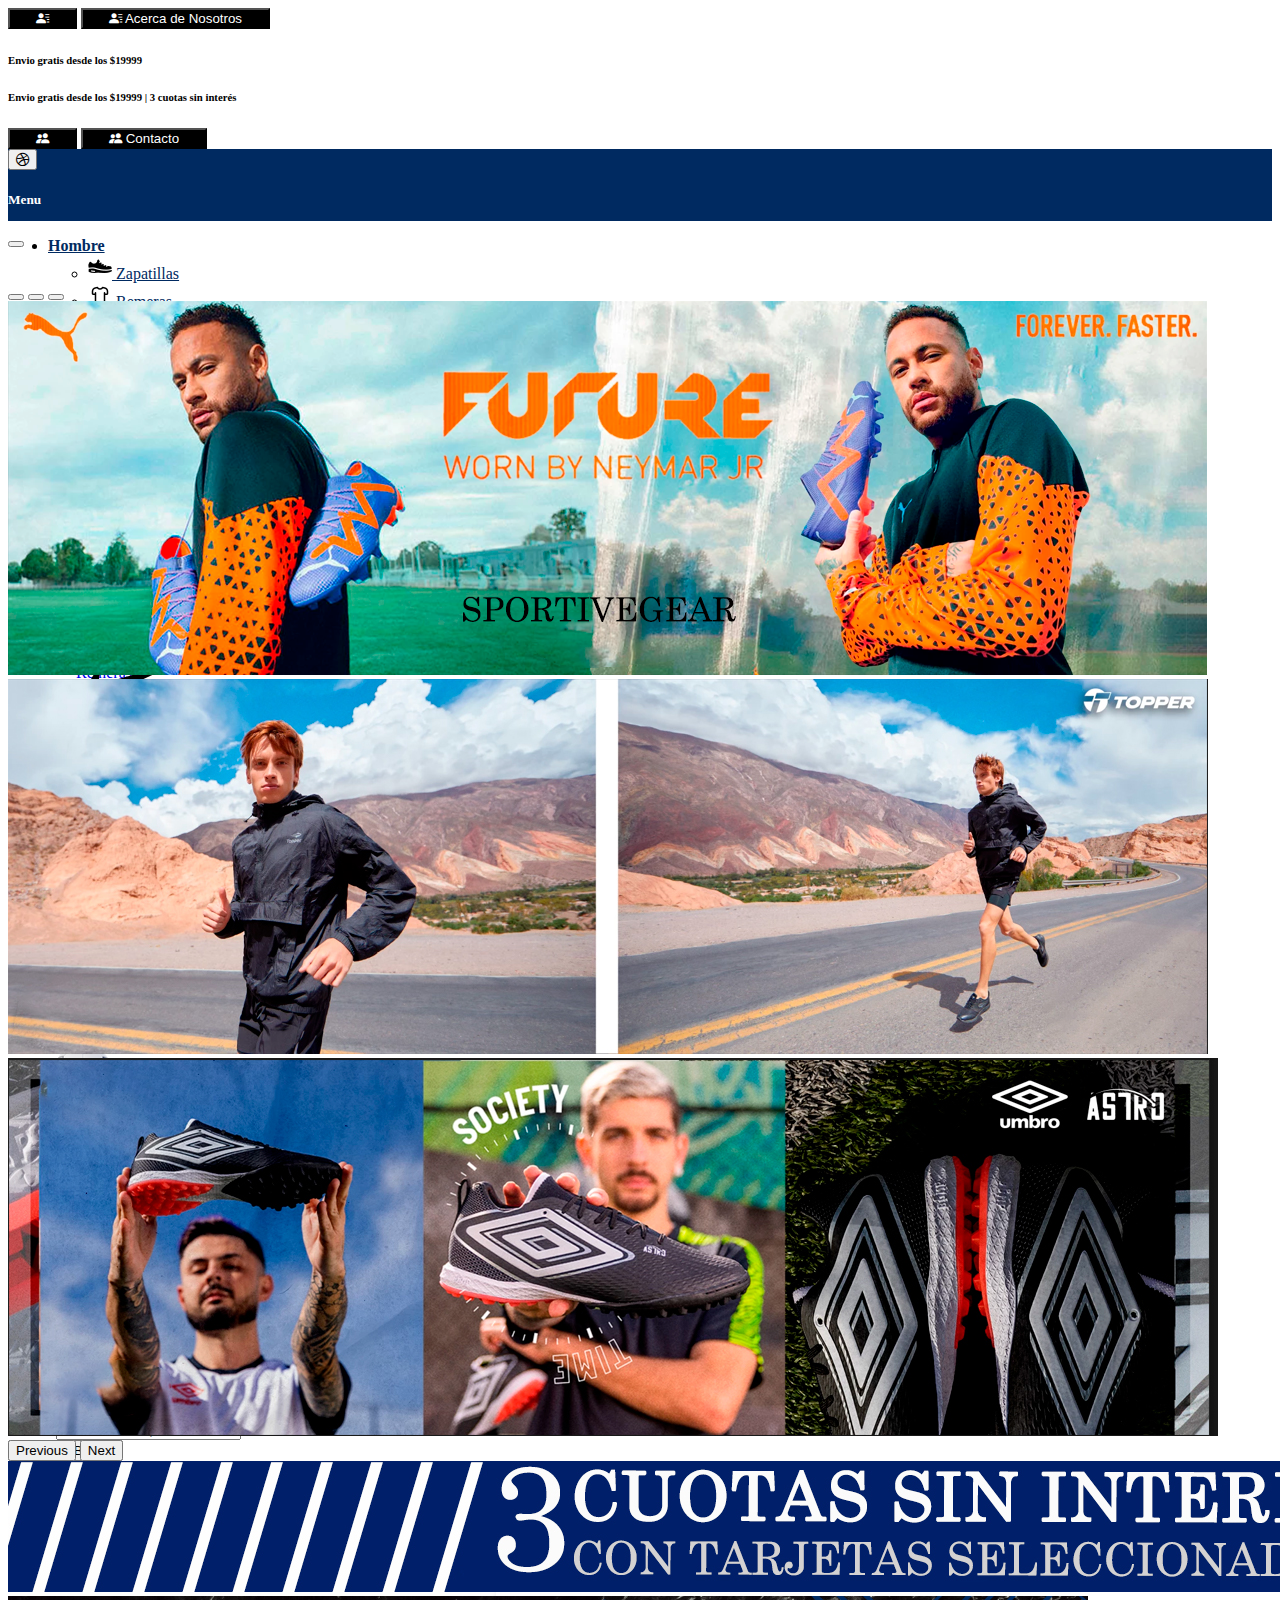
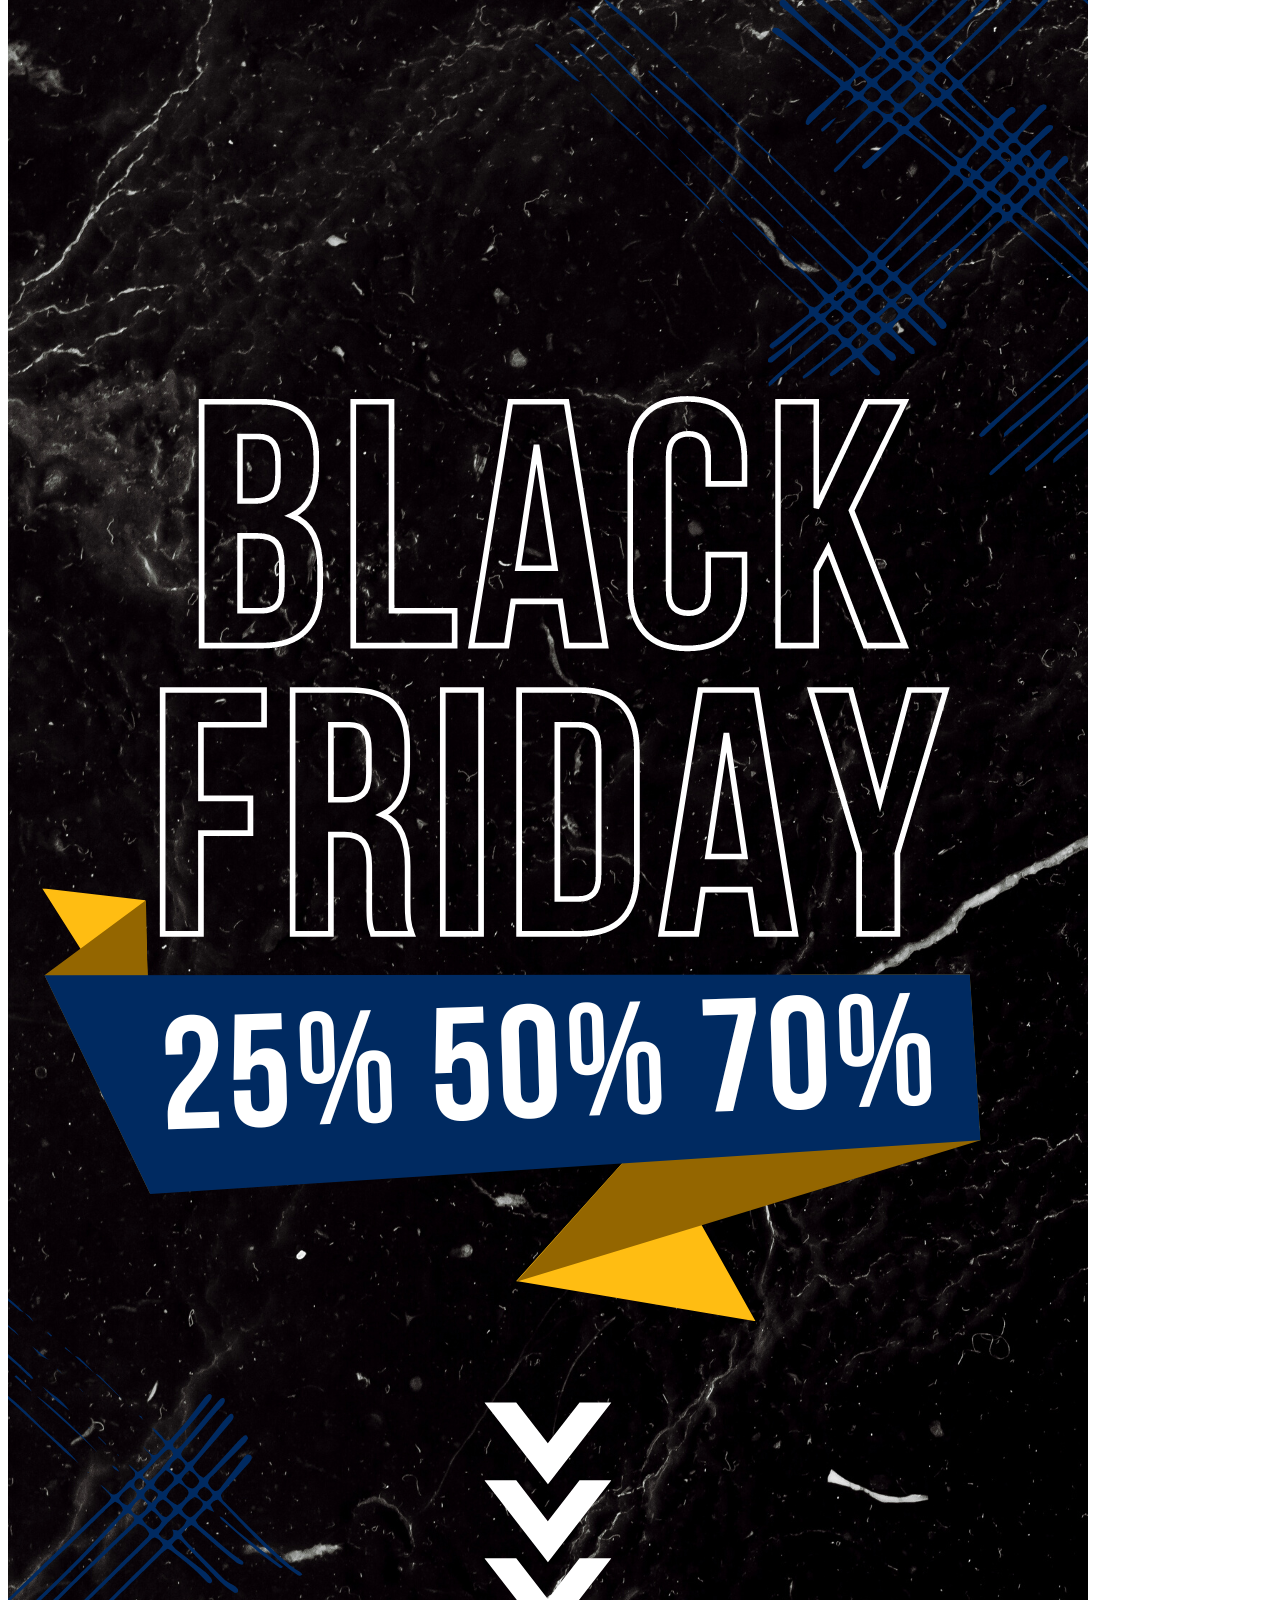
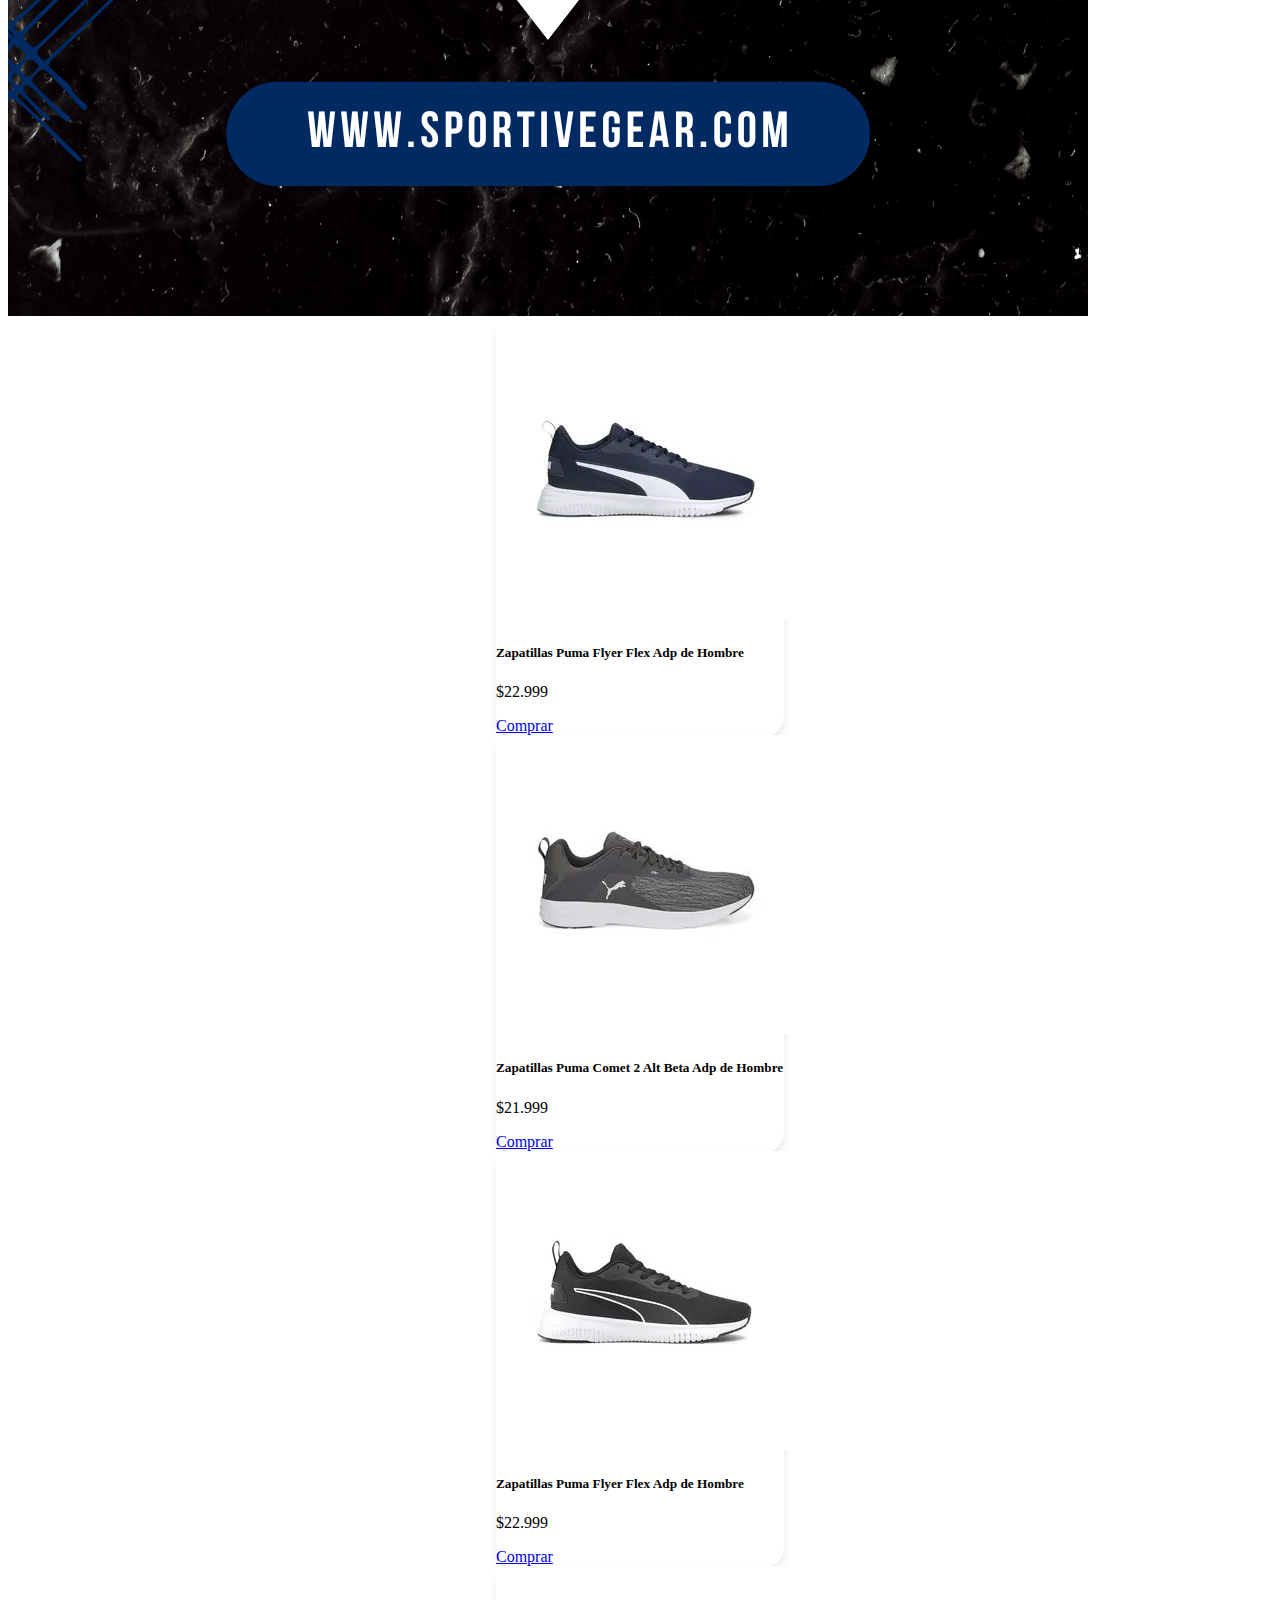
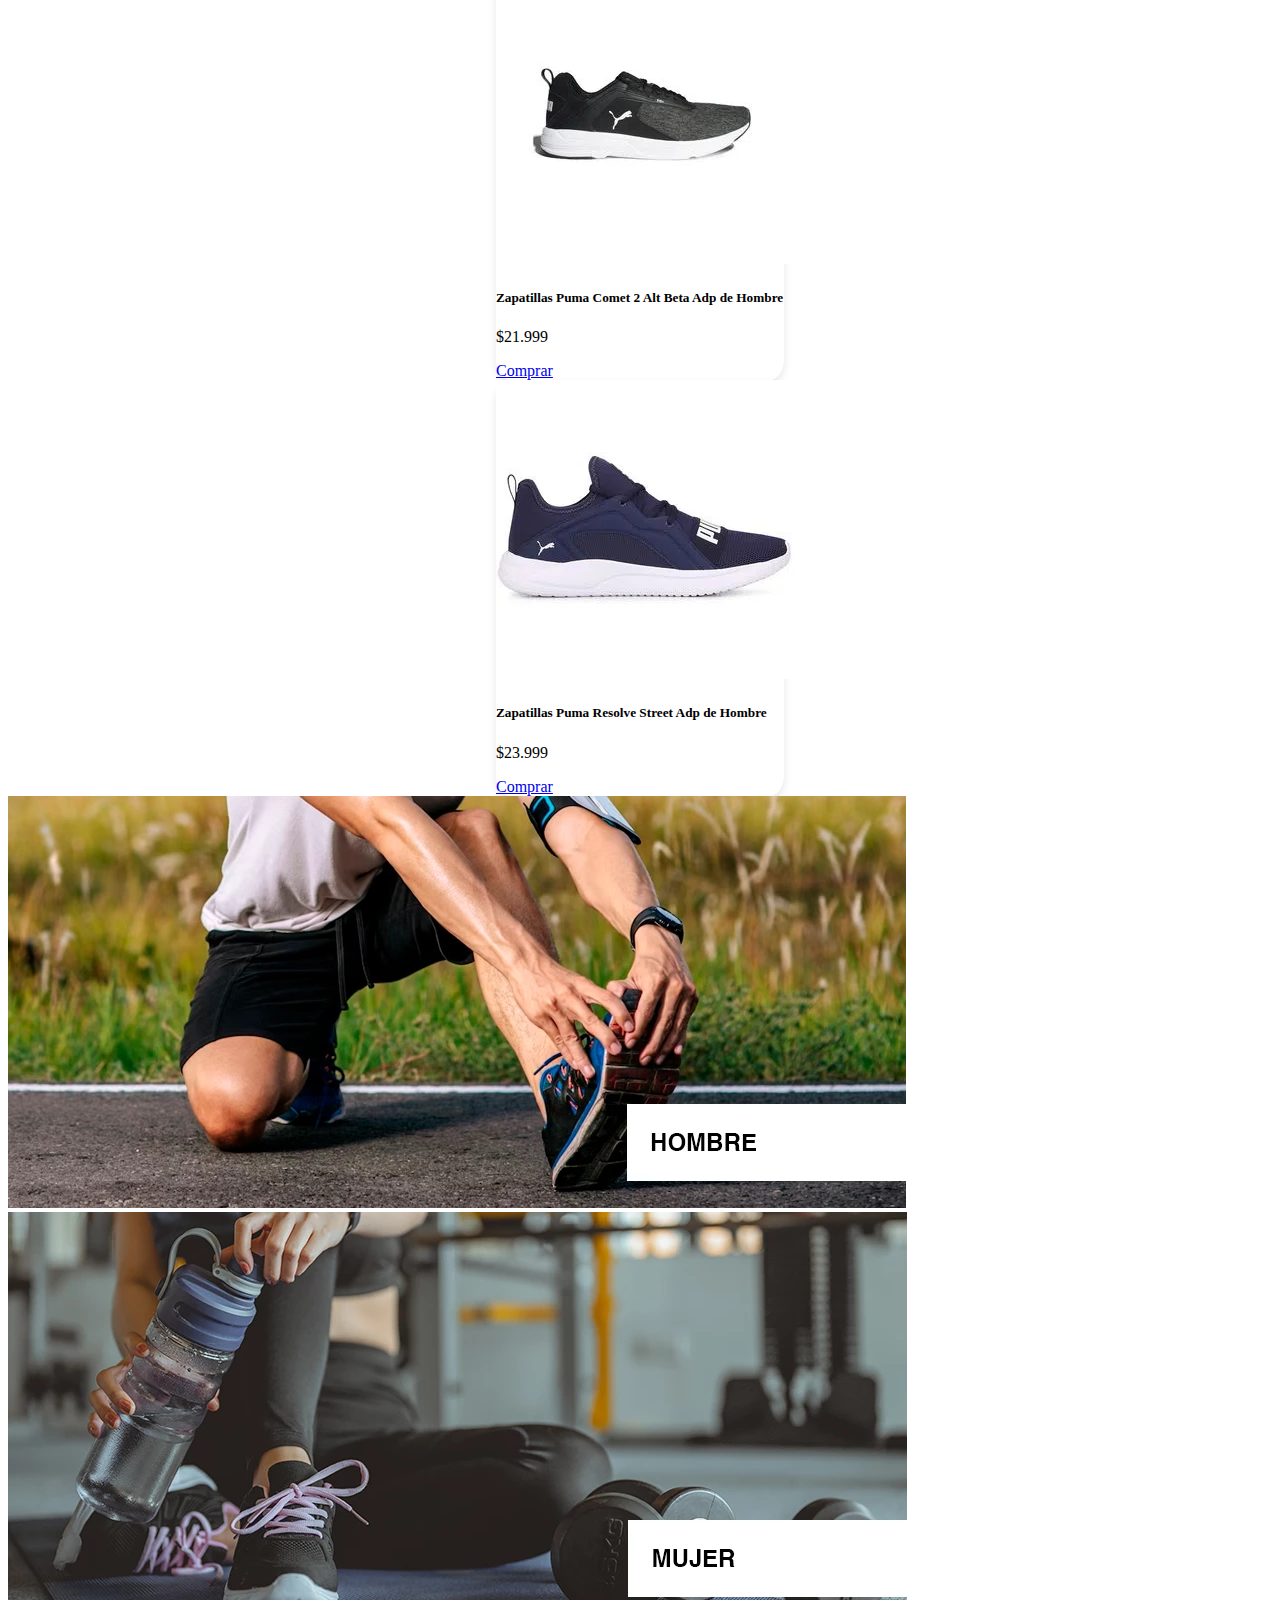
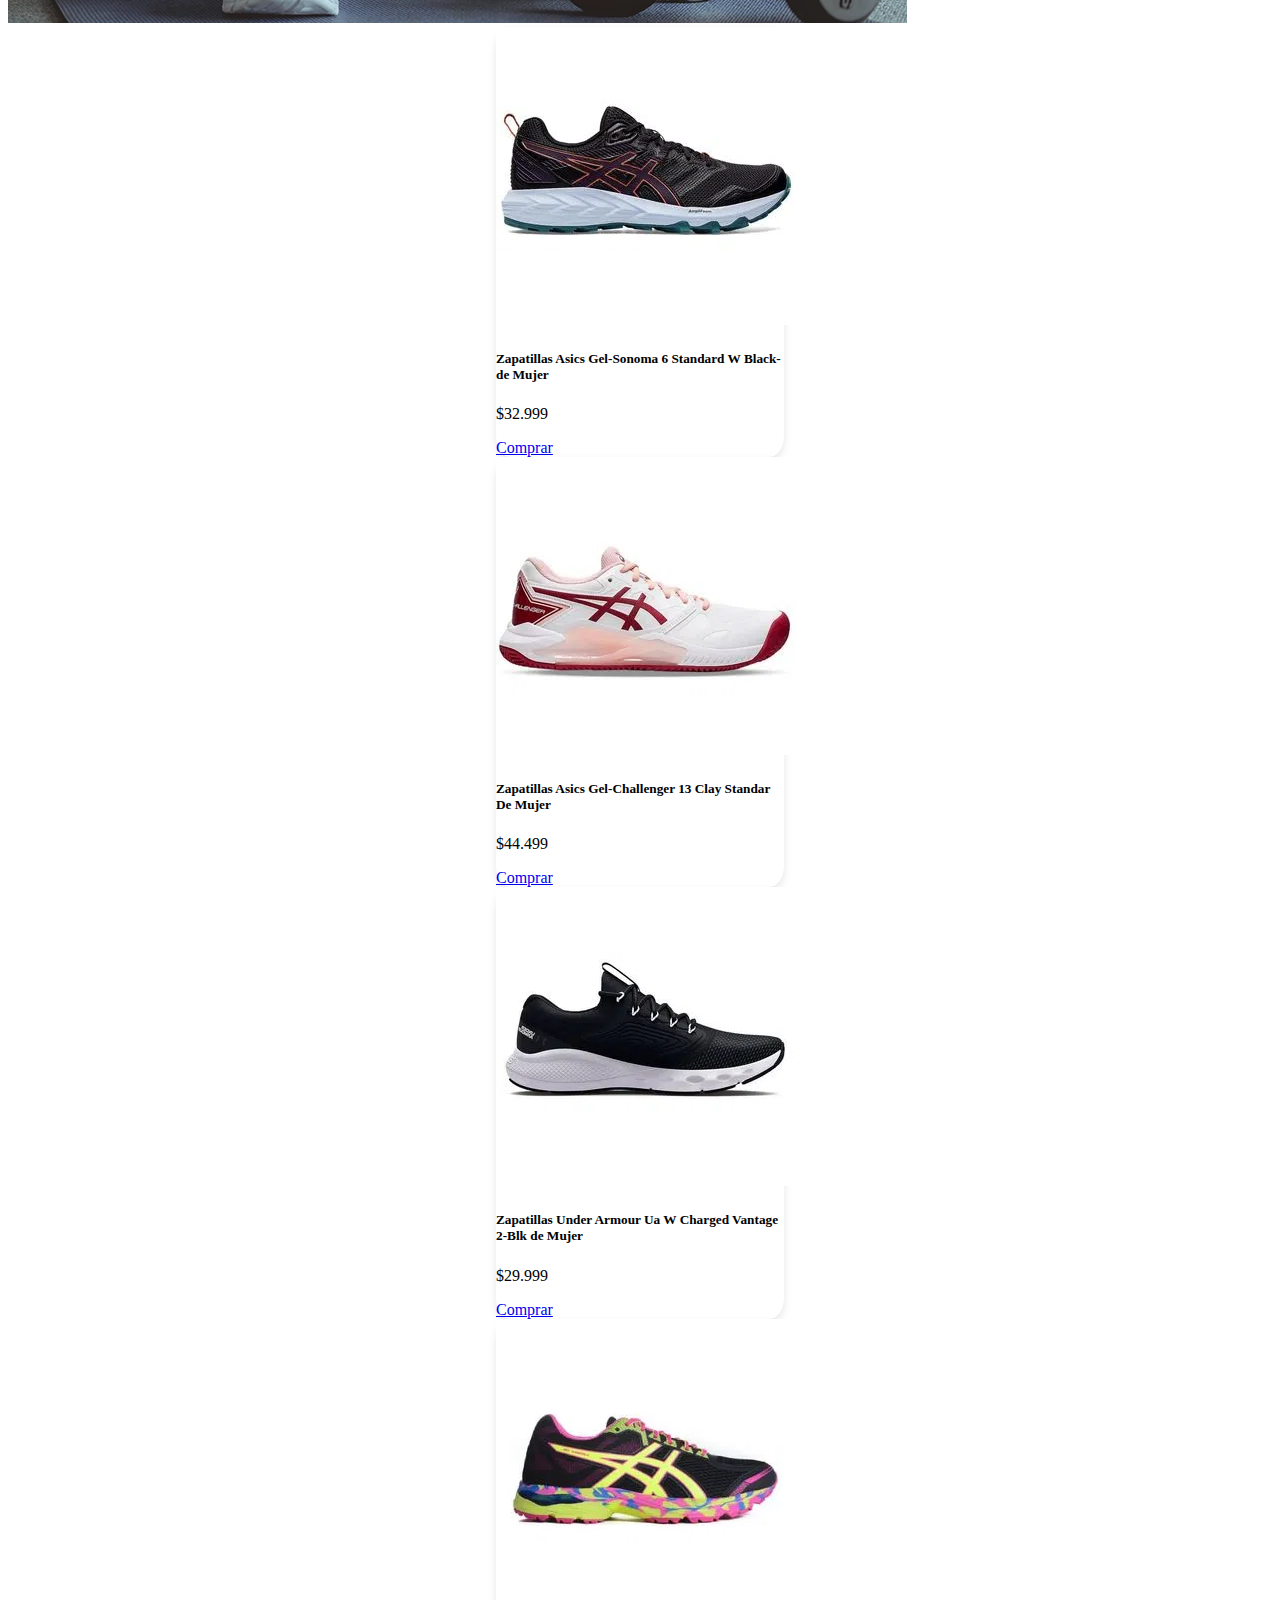
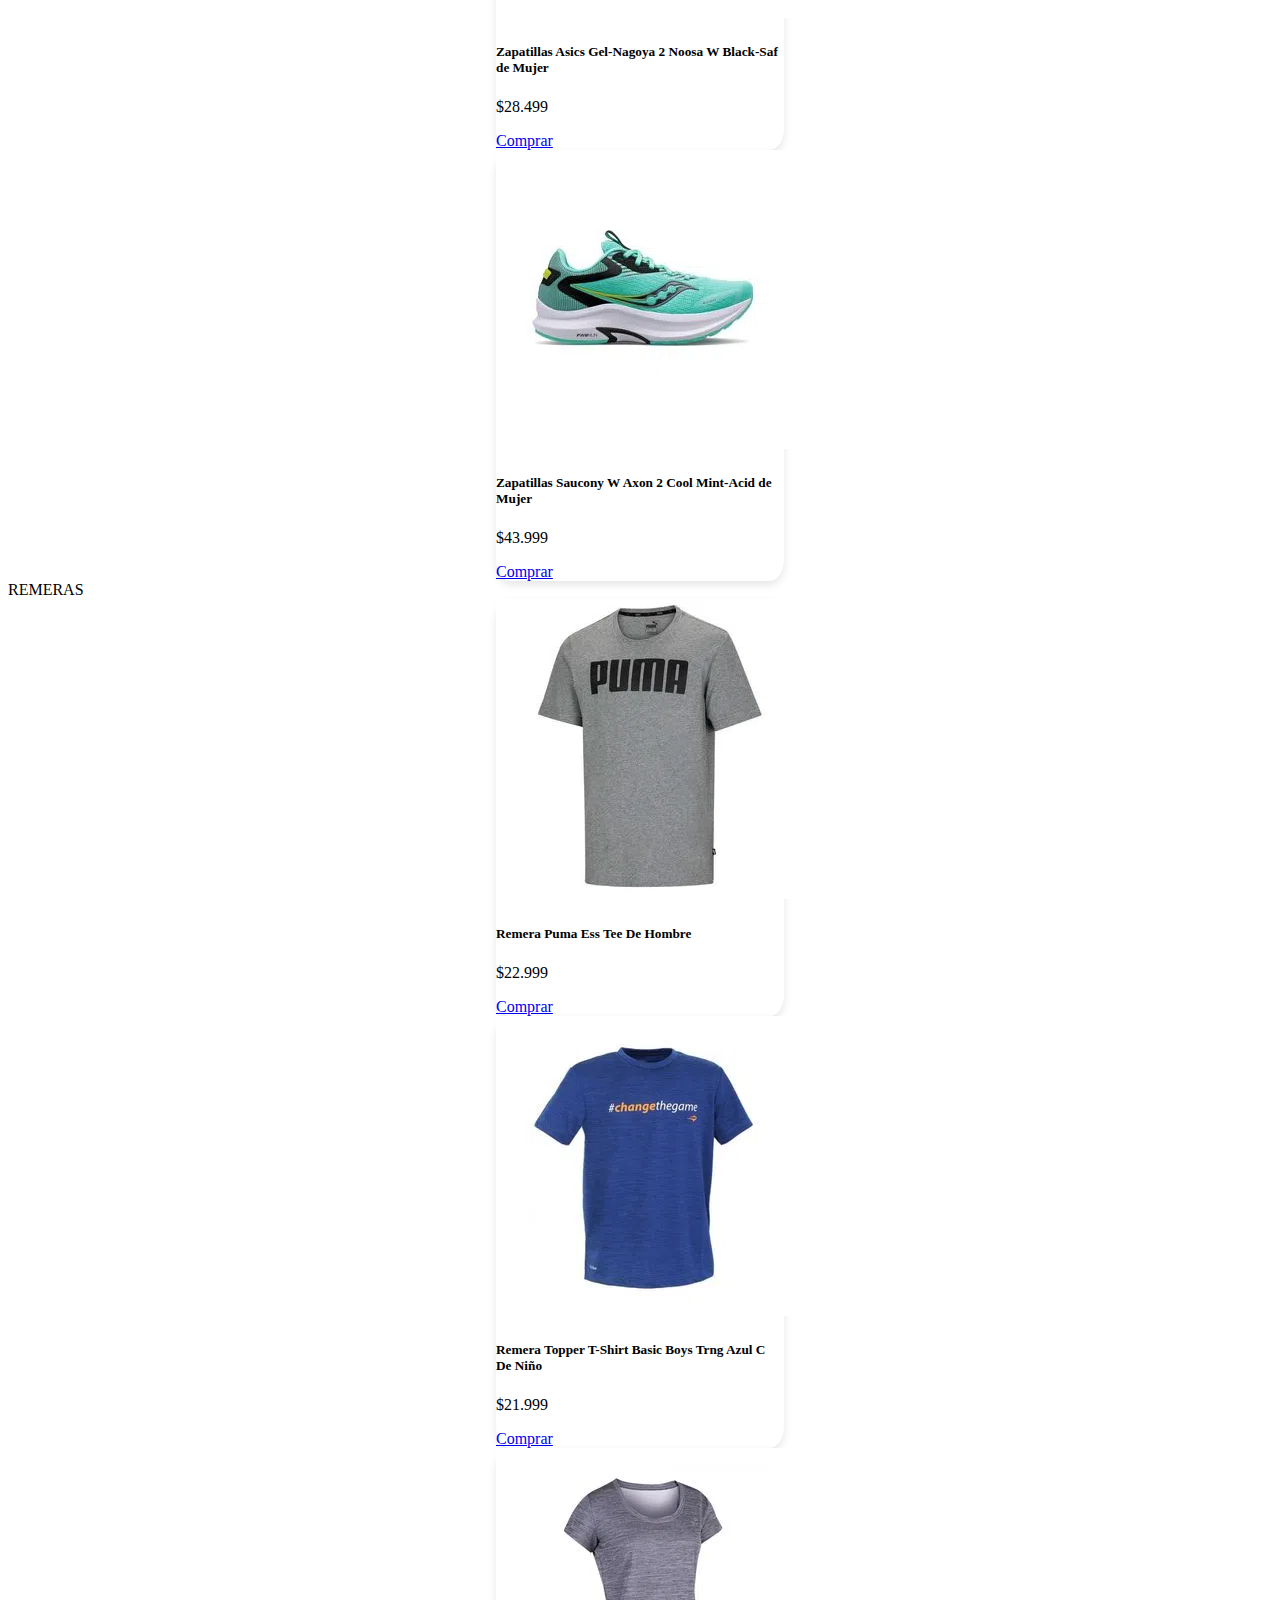
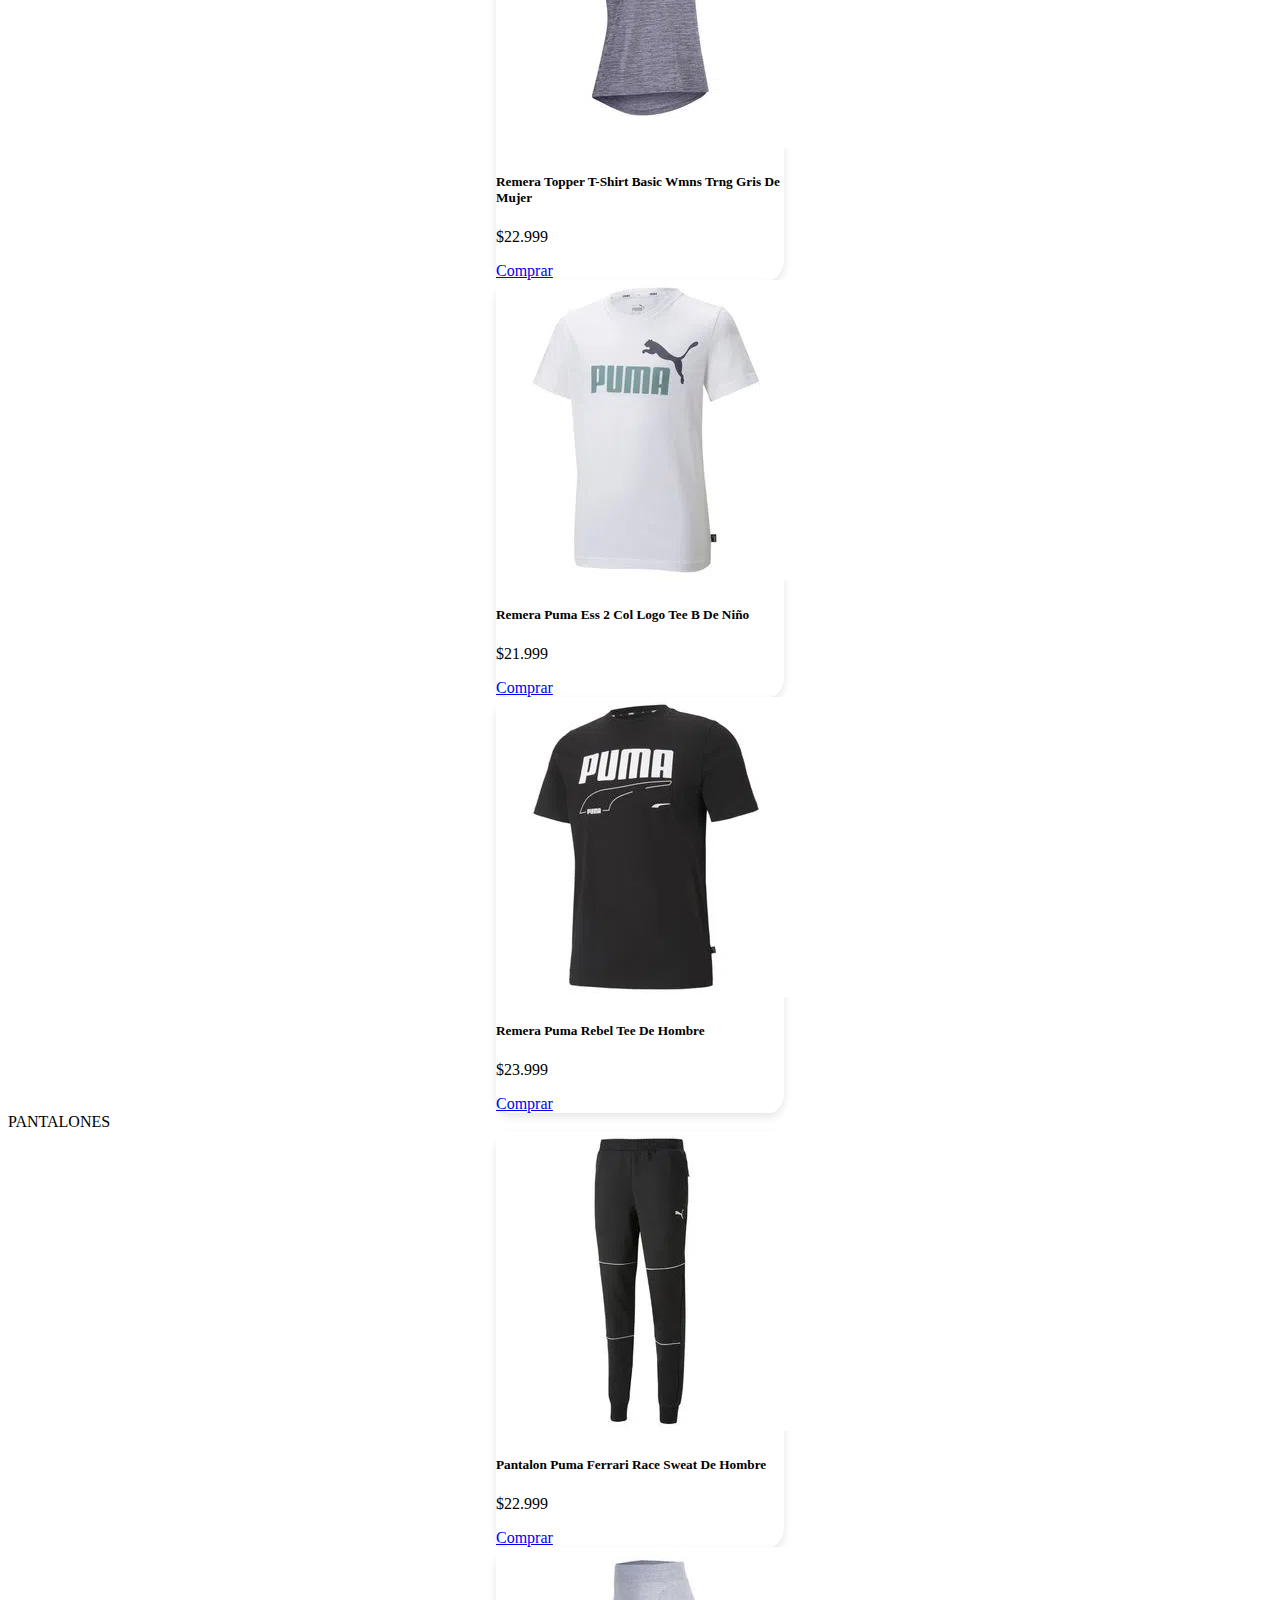
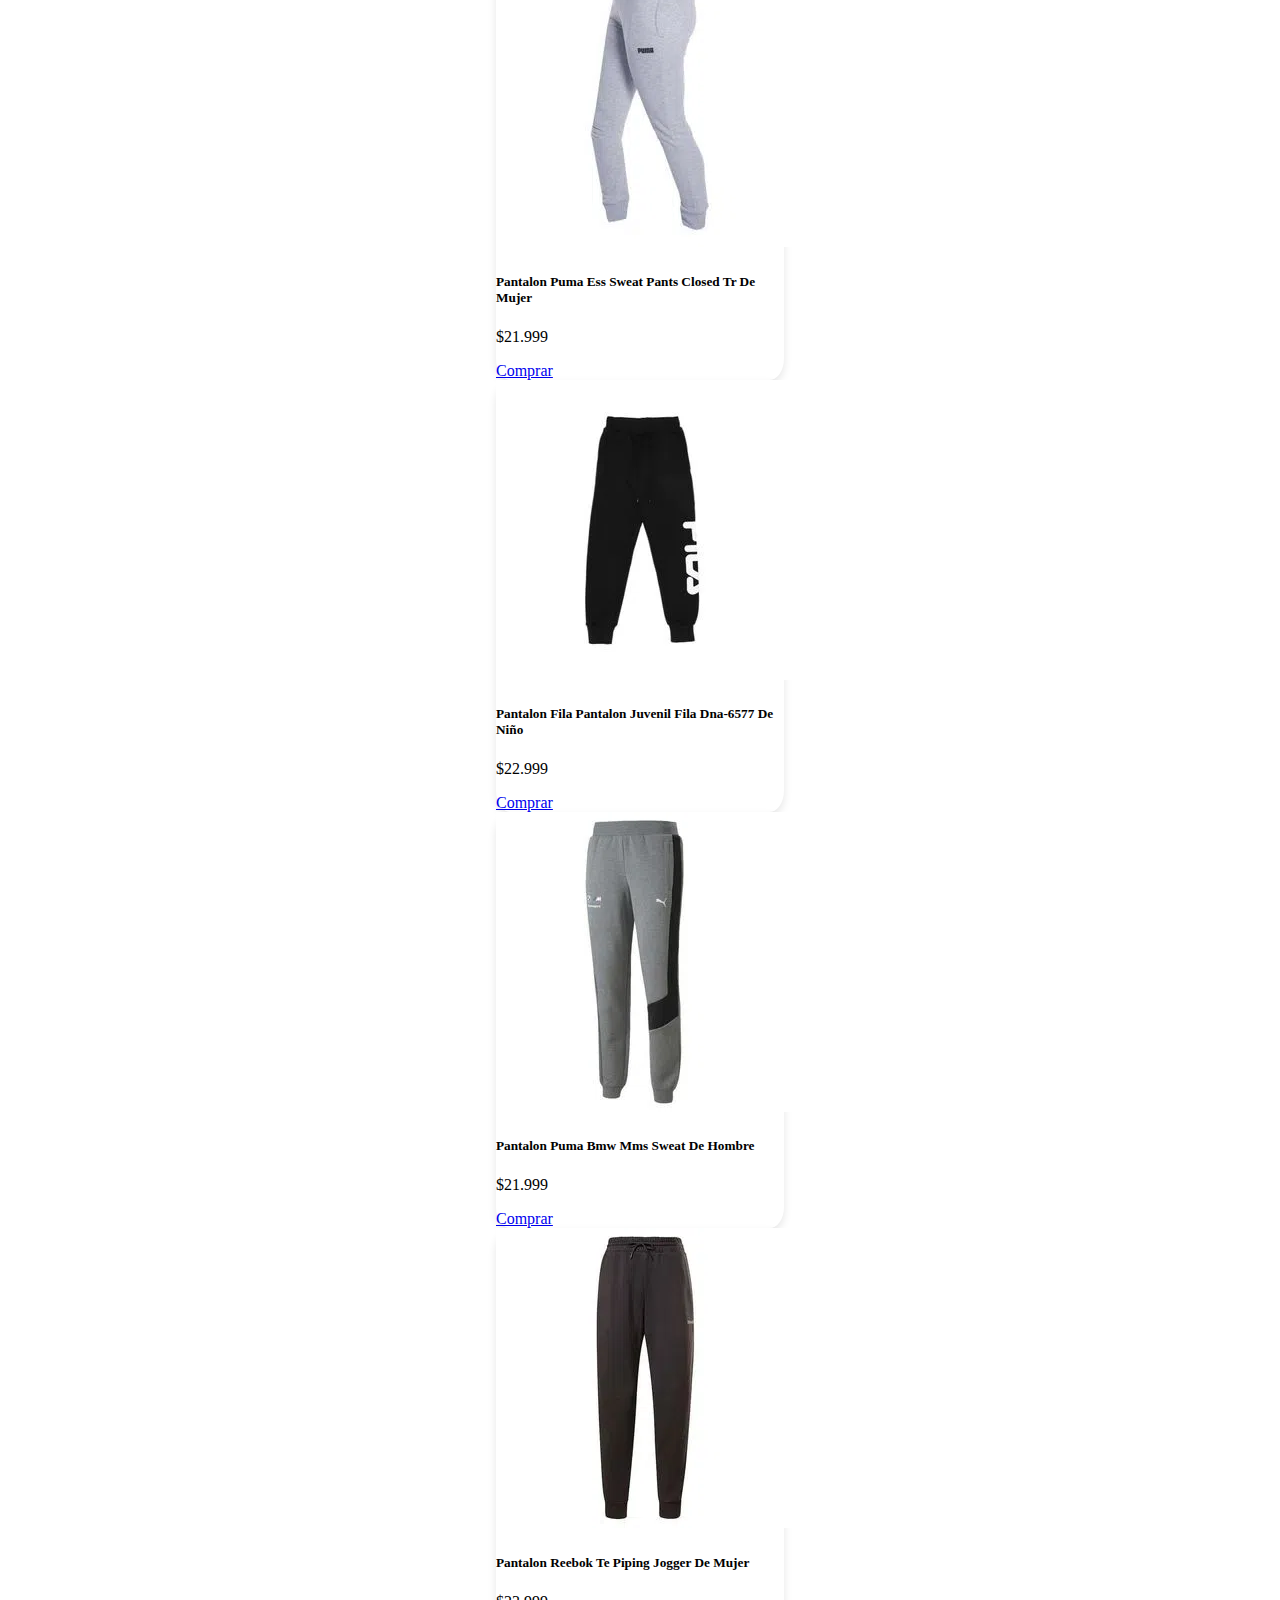
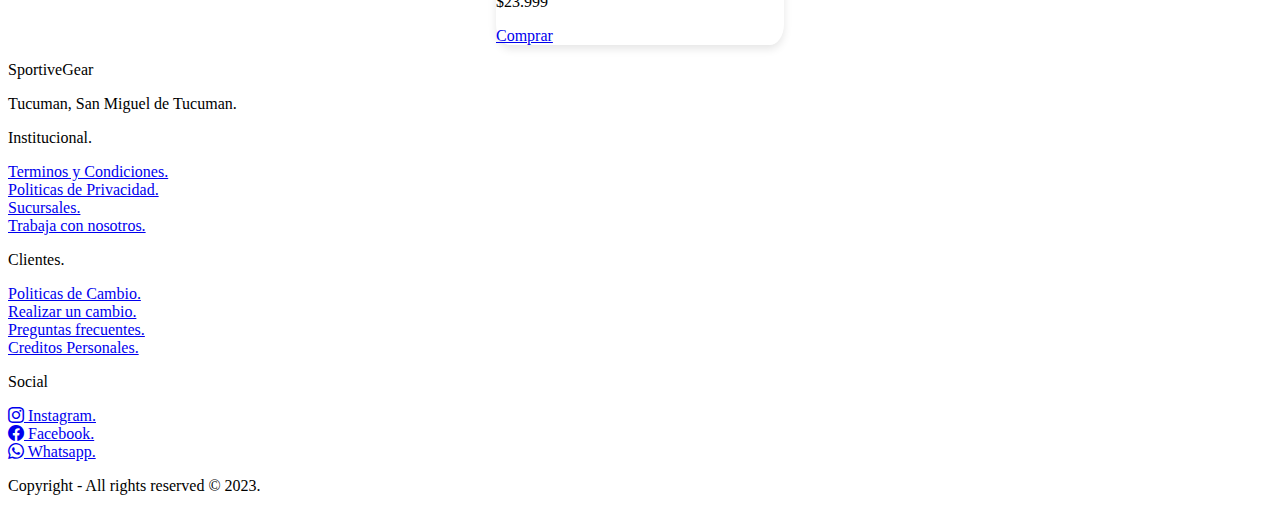
<file: index.html>
<!DOCTYPE html>
<html lang="en">
<head>
    <meta charset="UTF-8">
    <meta name="viewport" content="width=device-width, initial-scale=1.0">
    <link href="https://cdn.jsdelivr.net/npm/bootstrap@5.3.1/dist/css/bootstrap.min.css" rel="stylesheet" integrity="sha384-4bw+/aepP/YC94hEpVNVgiZdgIC5+VKNBQNGCHeKRQN+PtmoHDEXuppvnDJzQIu9" crossorigin="anonymous">
    <link rel="stylesheet" href="https://cdn.jsdelivr.net/npm/bootstrap-icons@1.10.5/font/bootstrap-icons.css">
    <link rel="stylesheet" href="./Styles/Index.css">
    <title>SportiveGear</title>
</head>
<body>
    
    <header>
        <div class="nav-top bg-black bg-gradient">
            <div class="container text-white section-nav p-1 d-flex justify-content-between">
            <button class="d-md-none rounded-pill">
              <a href="#"><i class="bi bi-person-lines-fill"></i></a>
          </button>
          <button class="d-none d-md-inline rounded-pill">
              <a href="#"><i class="bi bi-person-lines-fill"></i> Acerca de Nosotros</a>
          </button>
          <h6 class="mt-2 d-lg-none text-center">Envio gratis desde los $19999</h6>
          <h6 class="mt-2 d-none d-lg-inline">Envio gratis desde los $19999 | 3 cuotas sin interés </h6>
            <button class="d-md-none rounded-pill">
                <a href="#"><i class="bi bi-people-fill"></i></a>
            </button>
            <button class="d-none d-md-inline rounded-pill">
                <a href="#"><i class="bi bi-people-fill"></i> Contacto</a>
            </button>
            </div>
        </div>
        <div> <!-- Para poner fexedado el navbar-->
            <!-- Nav --> 

                <div class="container-fluid nav-main">
                    <div class="row h-100 align-items-center">
                      <div class="col-2 d-lg-none">
                          <button class="btn text-white" type="button" data-bs-toggle="offcanvas" data-bs-target="#offcanvasExample" aria-controls="offcanvasExample">
                            <i class="bi bi-dribbble"></i>
                          </button>
                          <div class="offcanvas offcanvas-start" tabindex="-1" id="offcanvasExample" aria-labelledby="offcanvasExampleLabel">
                            <div class="offcanvas-header">
                              <h5 class="offcanvas-title" id="offcanvasExampleLabel">Menu</h5>
                              <button type="button" class="btn-close" data-bs-dismiss="offcanvas" aria-label="Close"></button>
                            </div>
                            <div class="offcanvas-body">
                              <div>
                                <h2 class="mb-4">Categorias</h2>
                              </div>
                              <div class="mb-3">
                                <button class="btn dropdown-toggle" type="button" data-bs-toggle="dropdown">
                                  <b>Hombre</b>
                                </button>
                                <ul class="dropdown-menu">
                                  <li><a class="dropdown-item" href="#"><img src="./Img-logos/icons8-zapatillas-24.png" alt=""> Zapatillas</a></li>
                                  <li><a class="dropdown-item" href="#"><img src="./Img-logos/icons8-camiseta-24.png" alt=""> Remeras</a></li>
                                  <li><a class="dropdown-item" href="#"><img src="./Img-logos/icons8-pantalones-24.png" alt=""> Pantalones</a></li>
                                </ul>
                              </div>
                              <div class="mb-3">
                                <button class="btn dropdown-toggle" type="button" data-bs-toggle="dropdown">
                                  <b>Mujeres</b>
                                </button>
                                <ul class="dropdown-menu">
                                  <li><a class="dropdown-item" href="#"><img src="./Img-logos/icons8-zapatillas-24.png" alt=""> Zapatillas</a></li>
                                  <li><a class="dropdown-item" href="#"><img src="./Img-logos/icons8-camiseta-24.png" alt=""> Remeras</a></li>
                                  <li><a class="dropdown-item" href="#"><img src="./Img-logos/icons8-pantalones-24.png" alt=""> Pantalones</a></li>
                                </ul>
                              </div>
                              <div class="mb-3">
                                <button class="btn dropdown-toggle" type="button" data-bs-toggle="dropdown">
                                  <b>Niños</b>
                                </button>
                                <ul class="dropdown-menu">
                                  <li><a class="dropdown-item" href="#"><img src="./Img-logos/icons8-zapatillas-24.png" alt=""> Zapatillas</a></li>
                                  <li><a class="dropdown-item" href="#"><img src="./Img-logos/icons8-camiseta-24.png" alt=""> Remeras</a></li>
                                  <li><a class="dropdown-item" href="#"><img src="./Img-logos/icons8-pantalones-24.png" alt=""> Pantalones</a></li>
                                </ul>
                              </div>
                              <div class="mb-3">
                                <button class="btn dropdown-toggle" type="button" data-bs-toggle="dropdown">
                                  <b>Marcas</b>
                                </button>
                                <ul class="dropdown-menu text-center">
                                  <li><a class="dropdown-item" href="#"><img src="./Img-logos/icons8-adidas-trébol-filled-70.png" alt="Adidas"></a></li>
                                  <li><a class="dropdown-item" href="#"><img src="./Img-logos/icons8-nike-an-american-multinational-corporation---footwear,-apparel,-equipment,-accessories,-and-services-70.png" alt=""></a></li>
                                  <li><a class="dropdown-item" href="#"><img src="./Img-logos/icons8-puma-a-german-multinational-company---designs-and-manufactures-athletic-and-casual-footwear,-apparel-and-accessories-70.png" alt=""></a></li>
                                </ul>
                              </div>
                              <div class="mb-3">
                                <button class="btn dropdown-toggle" type="button" data-bs-toggle="dropdown">
                                  <b>Deportes</b>
                                </button>
                                <ul class="dropdown-menu text-center">
                                  <li><a class="dropdown-item" href="#"><img src="./Img-logos/icons8-fútbol-2-70.png" alt=""></a></li>
                                  <li><a class="dropdown-item" href="#"><img src="./Img-logos/icons8-baloncesto-70.png" alt=""></a></li>
                                  <li><a class="dropdown-item" href="#"><img src="./Img-logos/icons8-voleibol-70.png" alt=""></a></li>
                                </ul>
                              </div>
                            </div>
                          </div>
                      </div>
                      <div class="col-10 col-lg-12 d-flex justify-content-end justify-content-md-center align-items-center title-section">
                        
                        <div class="-titulo">
                          <a href="index.html"><h3 class="me-4">SportiveGear</h3></a>      
                        </div>
                        <!--Modal de busqueda-->
                        <div class="d-md-none">
                            <button type="button" class="btn btn-modal" data-bs-toggle="modal" data-bs-target="#searchModal">
                                <i class="bi bi-search"></i>
                              </button>
                              
                              <div class="modal fade" id="searchModal" tabindex="-1" aria-labelledby="searchModalLabel" aria-hidden="true">
                                <div class="modal-dialog modal-dialog-centered">
                                  <div class="modal-content">
                                    <div class="modal-header">
                                      <h5 class="modal-title text-black" id="searchModalLabel">Búsqueda</h5>
                                      <button type="button" class="btn-close" data-bs-dismiss="modal" aria-label="Close"></button>
                                    </div>
                                    <div class="modal-body">
                                      <form>
                                        <div class="mb-3">
                                          <label for="searchInput" class="form-label">Buscar</label>
                                          <input type="text" class="form-control" id="searchInput" placeholder="Escribe tu búsqueda...">
                                        </div>
                                      </form>
                                    </div>
                                    <div class="modal-footer">
                                      <button type="button" class="btn btn-secondary" data-bs-dismiss="modal">Cerrar</button>
                                      <button type="button" class="btn btn-primary">Buscar</button>
                                    </div>
                                  </div>
                                </div>
                              </div>
                        </div>
                        <div class="d-none d-md-inline w-50">
                            <div class="input-group input-div">
                                <input type="text" class="form-control border border-end-0 rounded-start-pill" placeholder="¿Que estas Buscando?" aria-label="¿Que estas Buscando?" aria-describedby="button-addon2">
                                <button class="btn btn-outline-secondary border border-start-0 bg-white rounded-end-pill" type="button" id="button-addon2"><i class="bi bi-search"></i></button>
                            </div>
                        </div>
                        <div class="link-nav-main">
                          <button type="button" class="btn px-0 pe-0 d-lg-none buton"><a href="./Login.html"><i class="bi bi-person"></i></a>
                          </button>
                            <button class="btn px-0 pe-0 buton d-lg-none" type="button" data-bs-toggle="offcanvas" data-bs-target="#offcanvasRight" aria-controls="offcanvasRight"><a class="" href="#"><i class="bi bi-cart4"></i></a></button>
                              <div class="offcanvas offcanvas-end" tabindex="-1" id="offcanvasRight" aria-labelledby="offcanvasRightLabel">
                                <div class="offcanvas-header">
                                  <h5 class="offcanvas-title" id="offcanvasRightLabel">Mi Carrito</h5>
                                  <button type="button" class="btn-close" data-bs-dismiss="offcanvas" aria-label="Close"></button>
                                </div>
                                <div class="offcanvas-body">
                                  <div class="card mb-3 card-carrito">
                                    <div class="row g-0">
                                      <div class="col-3 d-flex align-items-center">
                                        <img src="./img-zapatillas/zapatilla-m-1.png" class="img-fluid rounded-start" alt="...">
                                      </div>
                                      <div class="col-7">
                                        <div class="card-body">
                                          <h6 class="card-title">Zapatillas Asics Gel-Sonoma 6 Standard W Black- de Mujer</h6>
                                          <p class="card-text">$32.999</p>
                                        </div>
                                      </div>
                                      <div class="col-2 d-flex align-items-center">
                                        <button type="button" class="btn-close" data-bs-dismiss="offcanvas" aria-label="Close"></button>
                                      </div>
                                    </div>
                                  </div>
                                  <div class="card mb-3 card-carrito">
                                    <div class="row g-0">
                                      <div class="col-3 d-flex align-items-center">
                                        <img src="./img-Pantalones/Pantalones Hombre1.png" class="img-fluid rounded-start" alt="...">
                                      </div>
                                      <div class="col-7">
                                        <div class="card-body">
                                          <h6 class="card-title">Pantalon Puma Bmw Mms Sweat De Hombre</h6>
                                          <p class="card-text">$21.999</p>
                                        </div>                                       
                                      </div>
                                      <div class="col-2 d-flex align-items-center">
                                          <button type="button" class="btn-close" data-bs-dismiss="offcanvas" aria-label="Close"></button>
                                        </div>
                                    </div>
                                  </div>
                                  <div class="card mb-3 card-carrito">
                                    <div class="row g-0">
                                      <div class="col-3 d-flex align-items-center">
                                        <img src="./Img-Remeras/remera hombre1.png" class="img-fluid rounded-start" alt="...">
                                      </div>
                                      <div class="col-7">
                                        <div class="card-body">
                                          <h6 class="card-title">Remera Puma Ess Tee De Hombre</h6>
                                          <p class="card-text">$22.999</p>
                                        </div>
                                      </div>
                                      <div class="col-2 d-flex align-items-center">
                                        <button type="button" class="btn-close" data-bs-dismiss="offcanvas" aria-label="Close"></button>
                                      </div>
                                    </div>
                                  </div>
                                  <div class="d-flex justify-content-end">
                                    <a class="btn" href="#" role="button">Comprar carrito</a>
                                  </div>
                                </div>
                              </div>
                        </div>
                        <div class="link-nav-main d-none d-lg-inline">
                          <button type="button" class="btn px-0 pe-0 buton"><a href="./Login.html"><i class="bi bi-person"></i> Mi cuenta</a>
                          </button>
                            <button class="btn px-0 pe-0 buton" type="button" data-bs-toggle="offcanvas" data-bs-target="#offcanvasRight" aria-controls="offcanvasRight"><a href="#"><i class="bi bi-cart4"></i> Carrito</a></button>
                              <div class="offcanvas offcanvas-end" tabindex="-1" id="offcanvasRight" aria-labelledby="offcanvasRightLabel">
                                <div class="offcanvas-header">
                                  <h5 class="offcanvas-title" id="offcanvasRightLabel">Mi Carrito</h5>
                                  <button type="button" class="btn-close" data-bs-dismiss="offcanvas" aria-label="Close"></button>
                                </div>
                                <div class="offcanvas-body">
                                </div>
                              </div>
                        </div>
                    </div>
                  </div>     
              </div>
              <nav class="navbar navbar-expand-lg bg-body-tertiary nav-expand">
                <div class="container-fluid container-lg">
                  <div class="collapse navbar-collapse rounded" id="navbarNavDropdown">
                    <ul class="navbar-nav align-items-center">
                        <li class="nav-item dropdown mx-5 me-5 mb-2 mb-lg-0 px-3 pe-3">
                            <a class="nav-link" href="#" role="button" data-bs-toggle="dropdown" aria-expanded="false">
                              <b>Hombre</b>
                            </a>
                            <ul class="dropdown-menu mb-2">
                              <li><a class="dropdown-item" href="#"><img src="./Img-logos/icons8-zapatillas-24.png" alt=""> Zapatillas</a></li>
                              <li><a class="dropdown-item" href="#"><img src="./Img-logos/icons8-camiseta-24.png" alt=""> Remeras</a></li>
                              <li><a class="dropdown-item" href="#"><img src="./Img-logos/icons8-pantalones-24.png" alt=""> Pantalones</a></li>
                            </ul>
                          </li>
                      <li class="nav-item dropdown mx-5 me-5 mb-2 mb-lg-0  px-3 pe-3">
                        <a class="nav-link" href="#" role="button" data-bs-toggle="dropdown" aria-expanded="false">
                          <b>Mujeres</b>
                        </a>
                        <ul class="dropdown-menu mb-2">
                          <li><a class="dropdown-item" href="#"><img src="./Img-logos/icons8-zapatillas-24.png" alt=""> Zapatillas</a></li>
                          <li><a class="dropdown-item" href="#"><img src="./Img-logos/icons8-camiseta-24.png" alt=""> Remeras</a></li>
                          <li><a class="dropdown-item" href="#"><img src="./Img-logos/icons8-pantalones-24.png" alt=""> Pantalones</a></li>
                        </ul>
                      </li>
                      <li class="nav-item dropdown mx-5 me-5 mb-2 mb-lg-0 px-3 pe-3">
                        <a class="nav-link" href="#" role="button" data-bs-toggle="dropdown" aria-expanded="false">
                          <b>Niños</b>
                        </a>
                        <ul class="dropdown-menu mb-2">
                          <li><a class="dropdown-item" href="#"><img src="./Img-logos/icons8-zapatillas-24.png" alt=""> Zapatillas</a></li>
                          <li><a class="dropdown-item" href="#"><img src="./Img-logos/icons8-camiseta-24.png" alt=""> Remeras</a></li>
                          <li><a class="dropdown-item" href="#"><img src="./Img-logos/icons8-pantalones-24.png" alt=""> Pantalones</a></li>
                        </ul>
                      </li>
                      <li class="nav-item dropdown mx-5 me-5 mb-2 mb-lg-0 px-3 pe-3">
                        <a class="nav-link" href="#" role="button" data-bs-toggle="dropdown" aria-expanded="false">
                          <b>Marcas</b>
                        </a>
                        <ul class="dropdown-menu mb-2 text-center">
                          <li><a class="dropdown-item" href="#"><img src="./Img-logos/icons8-adidas-trébol-filled-70.png" alt="Adidas"></a></li>
                          <li><a class="dropdown-item" href="#"><img src="./Img-logos/icons8-nike-an-american-multinational-corporation---footwear,-apparel,-equipment,-accessories,-and-services-70.png" alt=""></a></li>
                          <li><a class="dropdown-item" href="#"><img src="./Img-logos/icons8-puma-a-german-multinational-company---designs-and-manufactures-athletic-and-casual-footwear,-apparel-and-accessories-70.png" alt=""></a></li>
                        </ul>
                      </li>
                      <li class="nav-item dropdown mx-5 px-3 pe-3">
                        <a class="nav-link" href="#" role="button" data-bs-toggle="dropdown" aria-expanded="false">
                          <b>Deportes</b>
                        </a>
                        <ul class="dropdown-menu mb-2 text-center text-decoration-none">
                          <li><a class="dropdown-item" href="#"><img src="./Img-logos/icons8-fútbol-2-70.png" alt=""></a></li>
                          <li><a class="dropdown-item" href="#"><img src="./Img-logos/icons8-baloncesto-70.png" alt=""></a></li>
                          <li><a class="dropdown-item" href="#"><img src="./Img-logos/icons8-voleibol-70.png" alt=""></a></li>
                        </ul>
                      </li>
                    </ul>
                  </div>
                </div>
              </nav>
            </div>

        <!-- Fin del Nav-->
        <section class="Hero">
          <div id="carouselExampleIndicators" class="carousel slide">
            <div class="carousel-indicators">
              <button type="button" data-bs-target="#carouselExampleIndicators" data-bs-slide-to="0" class="active" aria-current="true" aria-label="Slide 1"></button>
              <button type="button" data-bs-target="#carouselExampleIndicators" data-bs-slide-to="1" aria-label="Slide 2"></button>
              <button type="button" data-bs-target="#carouselExampleIndicators" data-bs-slide-to="2" aria-label="Slide 3"></button>
            </div>
            <div class="carousel-inner">
              <div class="carousel-item active">
                <img src="./imghero/1ra-iamgencap.png" class="d-block w-100" alt="...">
              </div>
              <div class="carousel-item" >
                <img src="./imghero/2da-imagen.jpg" class="d-block w-100" alt="...">
              </div>
              <div class="carousel-item">
                <img src="./imghero/3ra-imagencap.jpg" class="d-block w-100" alt="...">
              </div>
            </div>
            <button class="carousel-control-prev" type="button" data-bs-target="#carouselExampleIndicators" data-bs-slide="prev">
              <span class="carousel-control-prev-icon" aria-hidden="true"></span>
              <span class="visually-hidden">Previous</span>
            </button>
            <button class="carousel-control-next" type="button" data-bs-target="#carouselExampleIndicators" data-bs-slide="next">
              <span class="carousel-control-next-icon" aria-hidden="true"></span>
              <span class="visually-hidden">Next</span>
            </button>
          </div>
         </section>
         
    </header>

    <!--------------------------------------------------------------------------->
    <main>
      <div class=" container-fluid mt-5 d-flex justify-content-center">
        <div class=" d-none d-md-inline">
          <img src="./imgbg/foto.jpg" alt="" class="img-fluid">
        </div>
        <div class="d-flex justify-content-center d-md-none">
          <img src="./imgbg/Black and yellow modern black friday sale instagram story.png" alt="" class="img-fluid">
        </div>
    </div>
      <div class="container-fluid">
        <div class="row">
            <div class="card mt-5 mb-0 mb-sm-5">
                <img src="./img-zapatillas/zapatilla-puma-1.png" class="card-img-top" alt="...">
                <div class="card-body">
                  <h5 class="card-title">Zapatillas Puma Flyer Flex Adp de Hombre</h5>
                  <p class="card-text">$22.999</p>
                  <a href="#" class="btn btn-outline-danger">Comprar</a>
              </div>
            </div>
          <div class="card mt-5 mt-md-5 mb-5">
              <img src="./img-zapatillas/zapatilla-puma-2.png" class="card-img-top" alt="...">
              <div class="card-body">
                <h5 class="card-title">Zapatillas Puma Comet 2 Alt Beta Adp de Hombre</h5>
                <p class="card-text">$21.999</p>
                <a href="#" class="btn btn-outline-danger">Comprar</a>
              </div>
          </div>
          <div class="card mt-0 mt-md-5 mb-5">
            <img src="./img-zapatillas/zapatillas-puma-3.png" class="card-img-top" alt="...">
            <div class="card-body">
              <h5 class="card-title">Zapatillas Puma Flyer Flex Adp de Hombre</h5>
              <p class="card-text">$22.999</p>
              <a href="#" class="btn btn-outline-danger">Comprar</a>
          </div>
        </div>
        <div class="card mt-0 mt-md-5 mb-5">
          <img src="./img-zapatillas/zapatilla-puma-4.png" class="card-img-top" alt="...">
          <div class="card-body">
            <h5 class="card-title">Zapatillas Puma Comet 2 Alt Beta Adp de Hombre</h5>
            <p class="card-text">$21.999</p>
            <a href="#" class="btn btn-outline-danger">Comprar</a>
        </div>
      </div>
          <div class="card mt-0 mt-md-5 mb-5">
            <img src="./img-zapatillas/zapatilla-puma-5png.png" class="card-img-top" alt="...">
            <div class="card-body">
              <h5 class="card-title">Zapatillas Puma Resolve Street Adp de Hombre</h5>
              <p class="card-text">$23.999</p>
              <a href="#" class="btn btn-outline-danger">Comprar</a>
          </div>
        </div>
      </div>
    </div>
      <div class="container-fluid">
        <div class="row">
          <div class="d-flex col-md-6 mb-4 mb-md-0 ps-0 pe-0 justify-content-center"><img class="img-fluid" src="./img-zapatillas/zapatilla-imagen-fondo.png" alt=""></div>
          <div class="d-flex col-md-6 ps-0 pe-0 justify-content-center"><img class="img-fluid" src="./img-zapatillas/Zapatilla-imagen-fondo-m.png" alt=""></div>
          </div>
        </div>

       <div class="container-fluid">
        <div class="row ">
        <div class="card mt-5 mb-0 mb-sm-5">
          <img src="./img-zapatillas/zapatilla-m-1.png" class="card-img-top" alt="...">
          <div class="card-body">
            <h5 class="card-title">Zapatillas Asics Gel-Sonoma 6 Standard W Black- de Mujer</h5>
            <p class="card-text">$32.999</p>
            <a href="#" class="btn btn-outline-danger">Comprar</a>
          </div>
        </div>
        <div class="card mt-5 mb-5">
          <img src="./img-zapatillas/zapatillas-m-2.png" class="card-img-top" alt="...">
          <div class="card-body">
            <h5 class="card-title">Zapatillas Asics Gel-Challenger 13 Clay Standar De Mujer</h5>
            <p class="card-text">$44.499</p>
            <a href="#" class="btn btn-outline-danger">Comprar</a>
          </div>
          </div>
          <div class="card mt-0 mt-md-5 mb-5">
            <img src="./img-zapatillas/zapatillas-m-3.png" class="card-img-top" alt="...">
            <div class="card-body">
              <h5 class="card-title">Zapatillas Under Armour Ua W Charged Vantage 2-Blk de Mujer</h5>
              <p class="card-text">$29.999</p>
              <a href="#" class="btn btn-outline-danger">Comprar</a>
            </div>
          </div>
          <div class="card mt-0 mt-md-5 mb-5">
            <img src="./img-zapatillas/zapatillas-m-4.png" class="card-img-top" alt="...">
            <div class="card-body">
              <h5 class="card-title">Zapatillas Asics Gel-Nagoya 2 Noosa W Black-Saf de Mujer</h5>
              <p class="card-text">$28.499</p>
              <a href="#" class="btn btn-outline-danger">Comprar</a>
            </div>
          </div>
          <div class="card mt-0 mt-md-5 mb-5">
            <img src="./img-zapatillas/zapatillas-m-5.png" class="card-img-top" alt="...">
            <div class="card-body">
              <h5 class="card-title">Zapatillas Saucony W Axon 2 Cool Mint-Acid de Mujer</h5>
              <p class="card-text">$43.999</p>
              <a href="#" class="btn btn-outline-danger">Comprar</a>
            </div>
          </div>
      </div>
    </div> 

    <div class="container-fluid">
      <div class="p-3 bg-info bg-opacity-10 border border-info border-start-0 rounded-end text-center h4">
        REMERAS
      </div>
    </div>

    <div class="container-fluid"> 
      <div class="row">
          <div class="card mt-5 mb-0 mb-sm-5">
              <img src="./Img-Remeras/remera hombre1.png" class="card-img-top" alt="...">
              <div class="card-body">
                <h5 class="card-title">Remera Puma Ess Tee De Hombre</h5>
                <p class="card-text">$22.999</p>
                <a href="#" class="btn btn-outline-danger">Comprar</a>
            </div>
          </div>
        <div class="card mt-5 mb-5">
            <img src="./Img-Remeras/remera niño1.png" class="card-img-top" alt="...">
            <div class="card-body">
              <h5 class="card-title">Remera Topper T-Shirt Basic Boys Trng Azul C De Niño</h5>
              <p class="card-text">$21.999</p>
              <a href="#" class="btn btn-outline-danger">Comprar</a>
            </div>
        </div>
        <div class="card mt-0 mt-md-5 mb-5">
          <img src="./Img-Remeras/remera mujer1.png" class="card-img-top" alt="...">
          <div class="card-body">
            <h5 class="card-title">Remera Topper T-Shirt Basic Wmns Trng Gris De Mujer
            </h5>
            <p class="card-text">$22.999</p>
            <a href="#" class="btn btn-outline-danger">Comprar</a>
        </div>
      </div>
      <div class="card mt-0 mt-md-5 mb-5">
        <img src="./Img-Remeras/remera niño2.png"  class="card-img-top" alt="...">
        <div class="card-body">
          <h5 class="card-title">Remera Puma Ess 2 Col Logo Tee B De Niño</h5>
          <p class="card-text">$21.999</p>
          <a href="#" class="btn btn-outline-danger">Comprar</a>
      </div>
    </div>
        <div class="card mt-0 mt-md-5 mb-5">
          <img src="./Img-Remeras/remera hombre2.png" class="card-img-top" alt="...">
          <div class="card-body">
            <h5 class="card-title">Remera Puma Rebel Tee De Hombre</h5>
            <p class="card-text">$23.999</p>
            <a href="#" class="btn btn-outline-danger">Comprar</a>
        </div>
      </div>
    </div>
  </div>


  <div class="container-fluid">
    <div class="p-3 bg-info bg-opacity-10 border border-info border-start-0 rounded-end text-center h4">
      PANTALONES
    </div>
  </div>

  <div class="container-fluid"> 
    <div class="row">
        <div class="card mt-5 mb-0 mb-sm-5">
            <img src="./img-Pantalones/Pantalones Hombre2.png" class="card-img-top" alt="...">
            <div class="card-body">
              <h5 class="card-title">Pantalon Puma Ferrari Race Sweat De Hombre
              </h5>
              <p class="card-text">$22.999</p>
              <a href="#" class="btn btn-outline-danger">Comprar</a>
          </div>
        </div>
      <div class="card mt-5 mb-5">
          <img src="./img-Pantalones/Pantalones Mujer1.png" class="card-img-top" alt="...">
          <div class="card-body">
            <h5 class="card-title">Pantalon Puma Ess Sweat Pants Closed Tr De Mujer</h5>
            <p class="card-text">$21.999</p>
            <a href="#" class="btn btn-outline-danger">Comprar</a>
          </div>
      </div>
      <div class="card mt-0 mt-md-5 mb-5">
        <img src="./img-Pantalones/Pantalones niños1.png" class="card-img-top" alt="...">
        <div class="card-body">
          <h5 class="card-title">Pantalon Fila Pantalon Juvenil Fila Dna-6577 De Niño</h5>
          <p class="card-text">$22.999</p>
          <a href="#" class="btn btn-outline-danger">Comprar</a>
      </div>
    </div>
    <div class="card mt-0 mt-md-5 mb-5">
      <img src="./img-Pantalones/Pantalones Hombre1.png"  class="card-img-top" alt="...">
      <div class="card-body">
        <h5 class="card-title">Pantalon Puma Bmw Mms Sweat De Hombre</h5>
        <p class="card-text">$21.999</p>
        <a href="#" class="btn btn-outline-danger">Comprar</a>
    </div>
  </div>
      <div class="card mt-0 mt-md-5 mb-5">
        <img src="./img-Pantalones/Pantalones Mujer2.png" class="card-img-top" alt="...">
        <div class="card-body">
          <h5 class="card-title">Pantalon Reebok Te Piping Jogger De Mujer
          </h5>
          <p class="card-text">$23.999</p>
          <a href="#" class="btn btn-outline-danger">Comprar</a>
      </div>
    </div>
  </div>
</div>
      
    </main>

    <!--------------------------------------------------------------------------->
      <footer>

        
            <div class="container-fluid">
            <div class="row p-5 pb-2 bg-dark text-white justify-content-center footer-div">
              <div class="col-12 col-md-4 col-lg-3">
                <p class="h3 mt-3 mt-md-0">SportiveGear</p>
                <p class="text-secondary">Tucuman, San Miguel de Tucuman.</p>
              </div>
              <div class="col-xs-12 col-md-4 col-lg-3">
                <p class="h5 mb-3 mt-3 mt-md-0">Institucional.</p>
                <div class="mb-2">
                <a class="text-secondary text-decoration-none" href="#">Terminos y Condiciones.</a>
                </div>
                <div class="mb-2">
                  <a class="text-secondary text-decoration-none" href="#">Politicas de Privacidad.</a>
                  </div>
                  <div class="mb-2">
                    <a class="text-secondary text-decoration-none" href="#">Sucursales.</a>
                    </div>
                    <div class="mb-2">
                      <a class="text-secondary text-decoration-none" href="#">Trabaja con nosotros.</a>
                      </div>
                
              </div>
              <div class="col-12 col-md-4 col-lg-3 ">
                <p class="h5 mb-3 mt-3 mt-md-0">Clientes.</p>
                <div class="mb-2">
                  <a class="text-secondary text-decoration-none" href="#">Politicas de Cambio.</a>
                </div>
                <div class="mb-2">
                  <a class="text-secondary text-decoration-none" href="#">Realizar un cambio.</a>
                  </div>
                  <div class="mb-2">
                    <a class="text-secondary text-decoration-none" href="#">Preguntas frecuentes.</a>
                    </div>
                    <div class="mb-2">
                      <a class="text-secondary text-decoration-none" href="#">Creditos Personales.</a>
                      </div>
              </div>
              <div class="col-12 col-lg-3">
                <p class="h5 mb-3 mt-3 mt-lg-0">Social</p>
                <div class="mb-2">
                  <a class="text-secondary text-decoration-none" href="#"><i class="bi bi-instagram"></i> Instagram.</a>
                  </div>
                  <div class="mb-2">
                    <a class="text-secondary text-decoration-none" href="#"><i class="bi bi-facebook"></i> Facebook.</a>
                    </div>
                    <div class="mb-2">
                      <a class="text-secondary text-decoration-none" href="#"><i class="bi bi-whatsapp"></i> Whatsapp.</a>
                      </div>
              </div>
              <div class="col-12 pt-4">
                <p class="text-white text-center">Copyright - All rights reserved © 2023.</p>
              </div>
            </div>
            </div> 
    </footer>


     <!--------------------------------------------------------------------------->
     <script src="https://cdn.jsdelivr.net/npm/bootstrap@5.3.1/dist/js/bootstrap.bundle.min.js" integrity="sha384-HwwvtgBNo3bZJJLYd8oVXjrBZt8cqVSpeBNS5n7C8IVInixGAoxmnlMuBnhbgrkm" crossorigin="anonymous"></script>
</body>
</html>
</file>
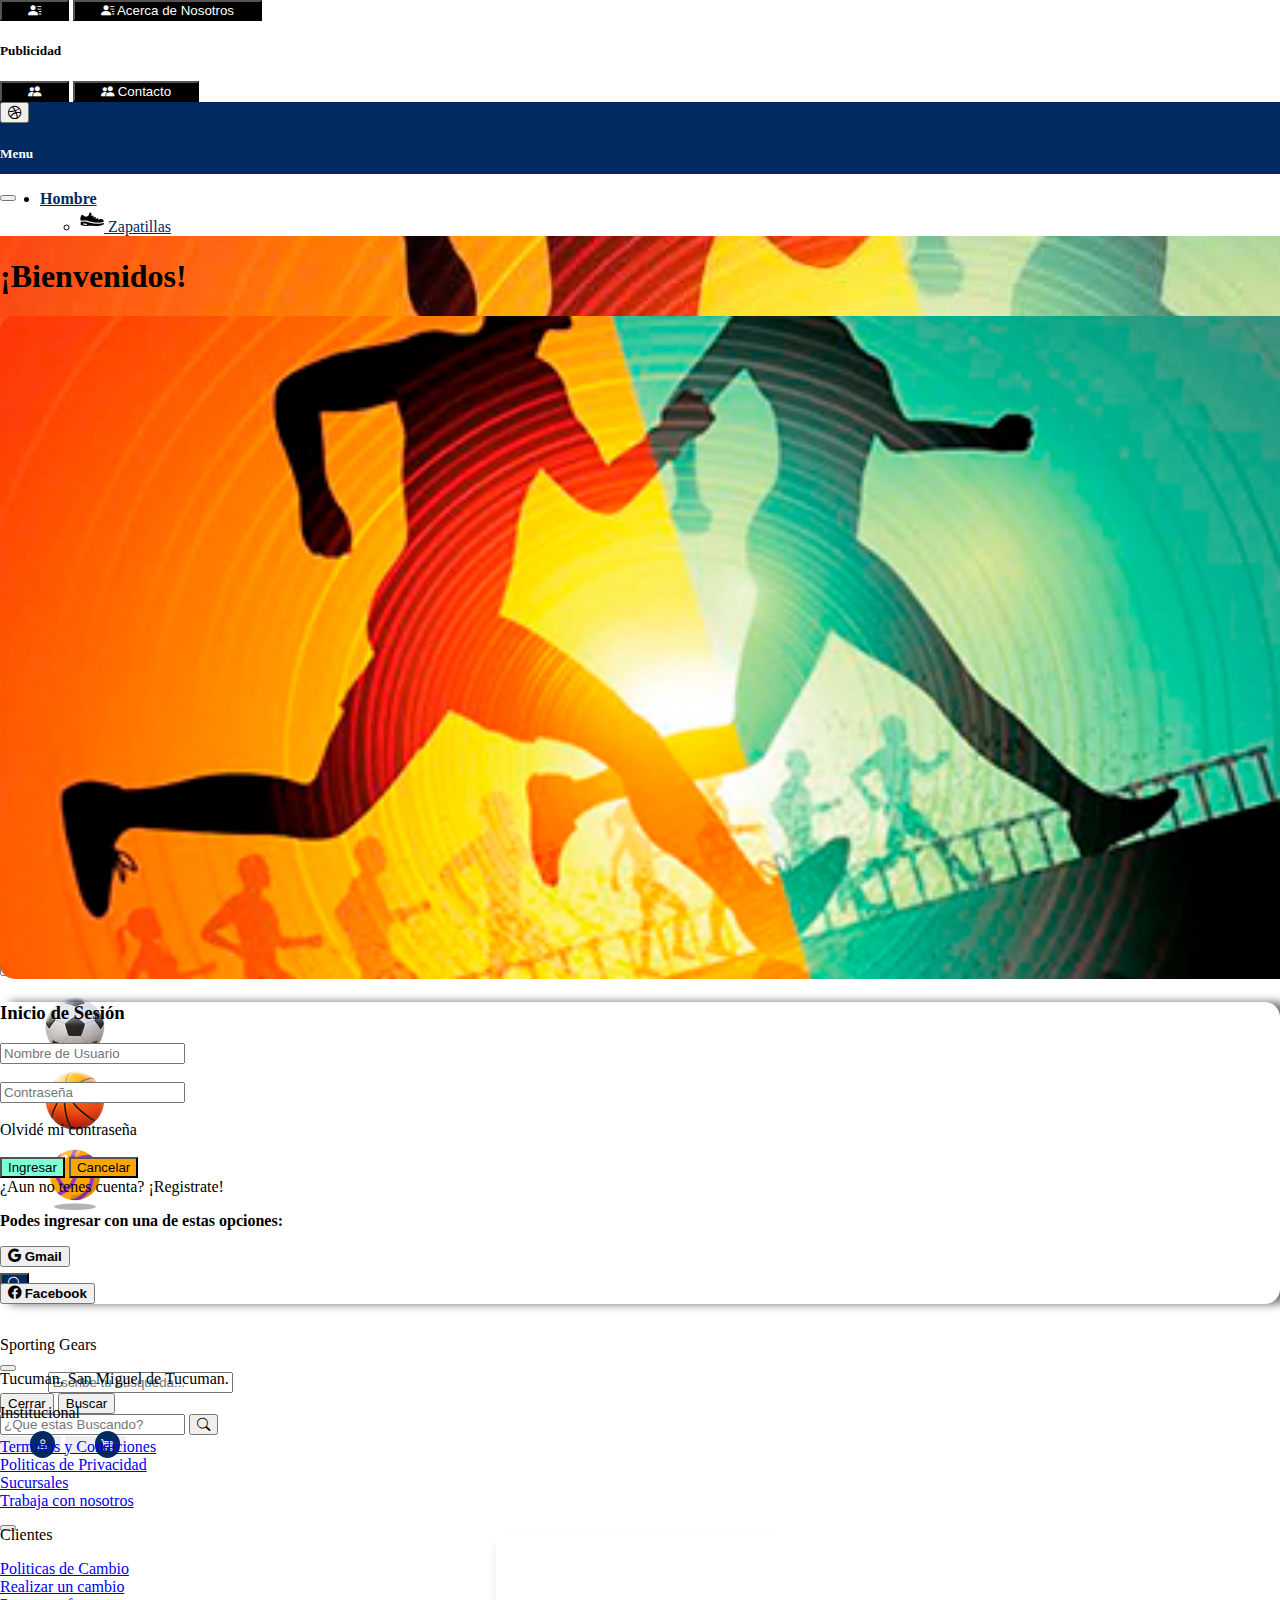
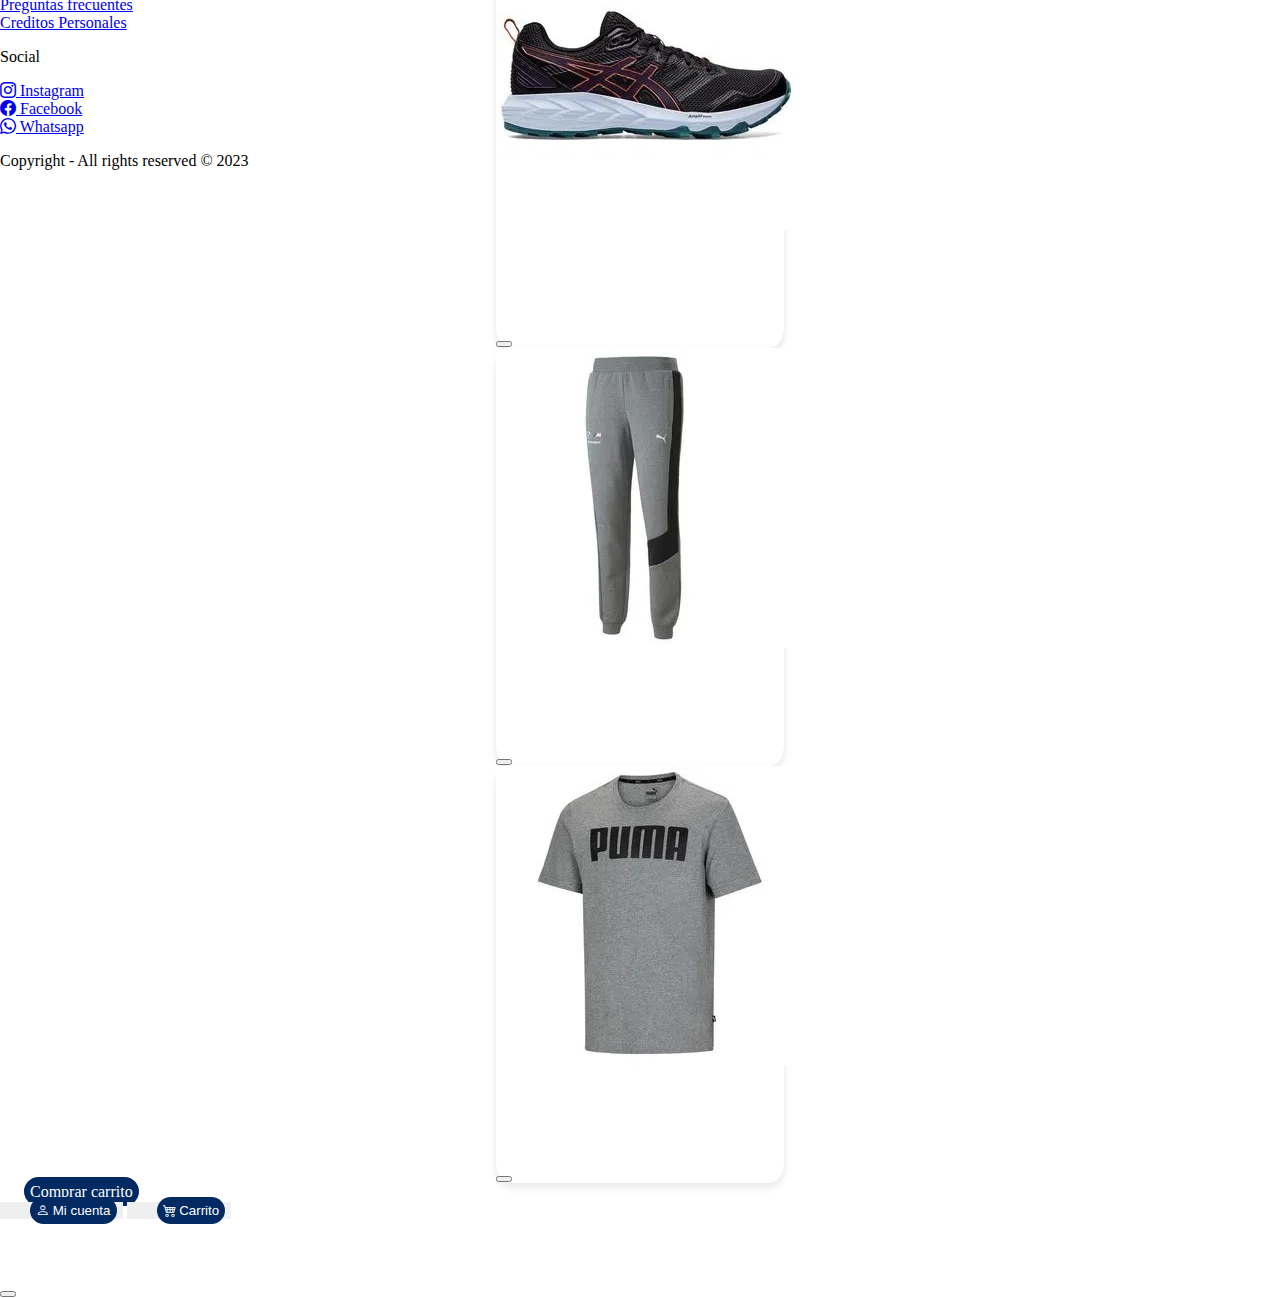
<file: Login.html>
<!DOCTYPE html>
<html lang="en">
<head>
    <meta charset="UTF-8">
    <meta name="viewport" content="width=device-width, initial-scale=1.0">
    <link href="https://cdn.jsdelivr.net/npm/bootstrap@5.3.1/dist/css/bootstrap.min.css" rel="stylesheet" integrity="sha384-4bw+/aepP/YC94hEpVNVgiZdgIC5+VKNBQNGCHeKRQN+PtmoHDEXuppvnDJzQIu9" crossorigin="anonymous">
    <link rel="stylesheet" href="https://cdn.jsdelivr.net/npm/bootstrap-icons@1.10.5/font/bootstrap-icons.css">
    <link rel="stylesheet" href="./Styles/Index.css">
    <link rel="stylesheet" href="./Styles/login.css">
    <title>Login-SportiveGear</title>
</head>
<body>
    <header>
        <div class="nav-top bg-black bg-gradient">
            <div class="container text-white section-nav p-1 d-flex justify-content-between">
            <button class="d-md-none rounded-pill">
              <a href="#"><i class="bi bi-person-lines-fill"></i></a>
          </button>
          <button class="d-none d-md-inline rounded-pill">
              <a href="#"><i class="bi bi-person-lines-fill"></i> Acerca de Nosotros</a>
          </button>
          <h5 class="mt-2">Publicidad</h5>
            <button class="d-md-none rounded-pill">
                <a href="#"><i class="bi bi-people-fill"></i></a>
            </button>
            <button class="d-none d-md-inline rounded-pill">
                <a href="#"><i class="bi bi-people-fill"></i> Contacto</a>
            </button>
            </div>
        </div>
        <div> <!-- Para poner fexedado el navbar (No fixear en las otras paginas)-->
            <!-- Nav --> 

                <div class="container-fluid nav-main">
                    <div class="row h-100 align-items-center">
                      <div class="col-2 d-lg-none">
                          <button class="btn text-white" type="button" data-bs-toggle="offcanvas" data-bs-target="#offcanvasExample" aria-controls="offcanvasExample">
                            <i class="bi bi-dribbble"></i>
                          </button>
                          <div class="offcanvas offcanvas-start" tabindex="-1" id="offcanvasExample" aria-labelledby="offcanvasExampleLabel">
                            <div class="offcanvas-header">
                              <h5 class="offcanvas-title" id="offcanvasExampleLabel">Menu</h5>
                              <button type="button" class="btn-close" data-bs-dismiss="offcanvas" aria-label="Close"></button>
                            </div>
                            <div class="offcanvas-body">
                              <div>
                                <h2 class="mb-4">Categorias</h2>
                              </div>
                              <div class="mb-3">
                                <button class="btn dropdown-toggle" type="button" data-bs-toggle="dropdown">
                                  <b>Hombre</b>
                                </button>
                                <ul class="dropdown-menu">
                                  <li><a class="dropdown-item" href="#"><img src="./Img-logos/icons8-zapatillas-24.png" alt=""> Zapatillas</a></li>
                                  <li><a class="dropdown-item" href="#"><img src="./Img-logos/icons8-camiseta-24.png" alt=""> Remeras</a></li>
                                  <li><a class="dropdown-item" href="#"><img src="./Img-logos/icons8-pantalones-24.png" alt=""> Pantalones</a></li>
                                </ul>
                              </div>
                              <div class="mb-3">
                                <button class="btn dropdown-toggle" type="button" data-bs-toggle="dropdown">
                                  <b>Mujeres</b>
                                </button>
                                <ul class="dropdown-menu">
                                  <li><a class="dropdown-item" href="#"><img src="./Img-logos/icons8-zapatillas-24.png" alt=""> Zapatillas</a></li>
                                  <li><a class="dropdown-item" href="#"><img src="./Img-logos/icons8-camiseta-24.png" alt=""> Remeras</a></li>
                                  <li><a class="dropdown-item" href="#"><img src="./Img-logos/icons8-pantalones-24.png" alt=""> Pantalones</a></li>
                                </ul>
                              </div>
                              <div class="mb-3">
                                <button class="btn dropdown-toggle" type="button" data-bs-toggle="dropdown">
                                  <b>Niños</b>
                                </button>
                                <ul class="dropdown-menu">
                                  <li><a class="dropdown-item" href="#"><img src="./Img-logos/icons8-zapatillas-24.png" alt=""> Zapatillas</a></li>
                                  <li><a class="dropdown-item" href="#"><img src="./Img-logos/icons8-camiseta-24.png" alt=""> Remeras</a></li>
                                  <li><a class="dropdown-item" href="#"><img src="./Img-logos/icons8-pantalones-24.png" alt=""> Pantalones</a></li>
                                </ul>
                              </div>
                              <div class="mb-3">
                                <button class="btn dropdown-toggle" type="button" data-bs-toggle="dropdown">
                                  <b>Marcas</b>
                                </button>
                                <ul class="dropdown-menu text-center">
                                  <li><a class="dropdown-item" href="#"><img src="./Img-logos/icons8-adidas-trébol-filled-70.png" alt="Adidas"></a></li>
                                  <li><a class="dropdown-item" href="#"><img src="./Img-logos/icons8-nike-an-american-multinational-corporation---footwear,-apparel,-equipment,-accessories,-and-services-70.png" alt=""></a></li>
                                  <li><a class="dropdown-item" href="#"><img src="./Img-logos/icons8-puma-a-german-multinational-company---designs-and-manufactures-athletic-and-casual-footwear,-apparel-and-accessories-70.png" alt=""></a></li>
                                </ul>
                              </div>
                              <div class="mb-3">
                                <button class="btn dropdown-toggle" type="button" data-bs-toggle="dropdown">
                                  <b>Deportes</b>
                                </button>
                                <ul class="dropdown-menu text-center">
                                  <li><a class="dropdown-item" href="#"><img src="./Img-logos/icons8-fútbol-2-70.png" alt=""></a></li>
                                  <li><a class="dropdown-item" href="#"><img src="./Img-logos/icons8-baloncesto-70.png" alt=""></a></li>
                                  <li><a class="dropdown-item" href="#"><img src="./Img-logos/icons8-voleibol-70.png" alt=""></a></li>
                                </ul>
                              </div>
                            </div>
                          </div>
                      </div>
                      <div class="col-10 col-lg-12 d-flex justify-content-end justify-content-md-center align-items-center title-section">
                        
                        <div class="-titulo">
                          <a href="index.html"><h3 class="me-4">SportiveGear</h3></a>      
                        </div>
                        <!--Modal de busqueda-->
                        <div class="d-md-none">
                            <button type="button" class="btn btn-modal" data-bs-toggle="modal" data-bs-target="#searchModal">
                                <i class="bi bi-search"></i>
                              </button>
                              
                              <div class="modal fade" id="searchModal" tabindex="-1" aria-labelledby="searchModalLabel" aria-hidden="true">
                                <div class="modal-dialog modal-dialog-centered">
                                  <div class="modal-content">
                                    <div class="modal-header">
                                      <h5 class="modal-title text-black" id="searchModalLabel">Búsqueda</h5>
                                      <button type="button" class="btn-close" data-bs-dismiss="modal" aria-label="Close"></button>
                                    </div>
                                    <div class="modal-body">
                                      <form>
                                        <div class="mb-3">
                                          <label for="searchInput" class="form-label">Buscar</label>
                                          <input type="text" class="form-control" id="searchInput" placeholder="Escribe tu búsqueda...">
                                        </div>
                                      </form>
                                    </div>
                                    <div class="modal-footer">
                                      <button type="button" class="btn btn-secondary" data-bs-dismiss="modal">Cerrar</button>
                                      <button type="button" class="btn btn-primary">Buscar</button>
                                    </div>
                                  </div>
                                </div>
                              </div>
                        </div>
                        <div class="d-none d-md-inline w-50">
                            <div class="input-group input-div">
                                <input type="text" class="form-control border border-end-0 rounded-start-pill" placeholder="¿Que estas Buscando?" aria-label="¿Que estas Buscando?" aria-describedby="button-addon2">
                                <button class="btn btn-outline-secondary border border-start-0 bg-white rounded-end-pill" type="button" id="button-addon2"><i class="bi bi-search"></i></button>
                            </div>
                        </div>
                        
                        <div class="link-nav-main">
                          <button type="button" class="btn px-0 pe-0 d-lg-none buton"><a href="./Login.html"><i class="bi bi-person"></i></a>
                          </button>
                            <button class="btn px-0 pe-0 buton d-lg-none" type="button" data-bs-toggle="offcanvas" data-bs-target="#offcanvasRight" aria-controls="offcanvasRight"><a class="" href="#"><i class="bi bi-cart4"></i></a></button>
                              <div class="offcanvas offcanvas-end" tabindex="-1" id="offcanvasRight" aria-labelledby="offcanvasRightLabel">
                                <div class="offcanvas-header">
                                  <h5 class="offcanvas-title" id="offcanvasRightLabel">Mi Carrito</h5>
                                  <button type="button" class="btn-close" data-bs-dismiss="offcanvas" aria-label="Close"></button>
                                </div>
                                <div class="offcanvas-body">
                                  <div class="card mb-3 card-carrito">
                                    <div class="row g-0">
                                      <div class="col-3 d-flex align-items-center">
                                        <img src="./img-zapatillas/zapatilla-m-1.png" class="img-fluid rounded-start" alt="...">
                                      </div>
                                      <div class="col-7">
                                        <div class="card-body">
                                          <h6 class="card-title">Zapatillas Asics Gel-Sonoma 6 Standard W Black- de Mujer</h6>
                                          <p class="card-text">$32.999</p>
                                        </div>
                                      </div>
                                      <div class="col-2 d-flex align-items-center">
                                        <button type="button" class="btn-close" data-bs-dismiss="offcanvas" aria-label="Close"></button>
                                      </div>
                                    </div>
                                  </div>
                                  <div class="card mb-3 card-carrito">
                                    <div class="row g-0">
                                      <div class="col-3 d-flex align-items-center">
                                        <img src="./img-Pantalones/Pantalones Hombre1.png" class="img-fluid rounded-start" alt="...">
                                      </div>
                                      <div class="col-7">
                                        <div class="card-body">
                                          <h6 class="card-title">Pantalon Puma Bmw Mms Sweat De Hombre</h6>
                                          <p class="card-text">$21.999</p>
                                        </div>                                       
                                      </div>
                                      <div class="col-2 d-flex align-items-center">
                                          <button type="button" class="btn-close" data-bs-dismiss="offcanvas" aria-label="Close"></button>
                                        </div>
                                    </div>
                                  </div>
                                  <div class="card mb-3 card-carrito">
                                    <div class="row g-0">
                                      <div class="col-3 d-flex align-items-center">
                                        <img src="./Img-Remeras/remera hombre1.png" class="img-fluid rounded-start" alt="...">
                                      </div>
                                      <div class="col-7">
                                        <div class="card-body">
                                          <h6 class="card-title">Remera Puma Ess Tee De Hombre</h6>
                                          <p class="card-text">$22.999</p>
                                        </div>
                                      </div>
                                      <div class="col-2 d-flex align-items-center">
                                        <button type="button" class="btn-close" data-bs-dismiss="offcanvas" aria-label="Close"></button>
                                      </div>
                                    </div>
                                  </div>
                                  <div class="d-flex justify-content-end">
                                    <a class="btn" href="#" role="button">Comprar carrito</a>
                                  </div>
                                </div>
                              </div>
                        </div>
                        <div class="link-nav-main d-none d-lg-inline">
                          <button type="button" class="btn px-0 pe-0 buton"><a href="./Login.html"><i class="bi bi-person"></i> Mi cuenta</a>
                          </button>
                            <button class="btn px-0 pe-0 buton" type="button" data-bs-toggle="offcanvas" data-bs-target="#offcanvasRight" aria-controls="offcanvasRight"><a href="#"><i class="bi bi-cart4"></i> Carrito</a></button>
                              <div class="offcanvas offcanvas-end" tabindex="-1" id="offcanvasRight" aria-labelledby="offcanvasRightLabel">
                                <div class="offcanvas-header">
                                  <h5 class="offcanvas-title" id="offcanvasRightLabel">Offcanvas right</h5>
                                  <button type="button" class="btn-close" data-bs-dismiss="offcanvas" aria-label="Close"></button>
                                </div>
                                <div class="offcanvas-body">
                                </div>
                              </div>
                        </div>
                    </div>
                  </div>     
              </div>
              <nav class="navbar navbar-expand-lg bg-body-tertiary nav-expand">
                <div class="container-fluid container-lg">
                  <div class="collapse navbar-collapse rounded" id="navbarNavDropdown">
                    <ul class="navbar-nav align-items-center">
                        <li class="nav-item dropdown mx-5 me-5 mb-2 mb-lg-0 px-3 pe-3">
                            <a class="nav-link" href="#" role="button" data-bs-toggle="dropdown" aria-expanded="false">
                              <b>Hombre</b>
                            </a>
                            <ul class="dropdown-menu mb-2">
                              <li><a class="dropdown-item" href="#"><img src="./Img-logos/icons8-zapatillas-24.png" alt=""> Zapatillas</a></li>
                          <li><a class="dropdown-item" href="#"><img src="./Img-logos/icons8-camiseta-24.png" alt=""> Remeras</a></li>
                          <li><a class="dropdown-item" href="#"><img src="./Img-logos/icons8-pantalones-24.png" alt=""> Pantalones</a></li>
                            </ul>
                          </li>
                      <li class="nav-item dropdown mx-5 me-5 mb-2 mb-lg-0  px-3 pe-3">
                        <a class="nav-link" href="#" role="button" data-bs-toggle="dropdown" aria-expanded="false">
                          <b>Mujeres</b>
                        </a>
                        <ul class="dropdown-menu mb-2">
                          <li><a class="dropdown-item" href="#"><img src="./Img-logos/icons8-zapatillas-24.png" alt=""> Zapatillas</a></li>
                          <li><a class="dropdown-item" href="#"><img src="./Img-logos/icons8-camiseta-24.png" alt=""> Remeras</a></li>
                          <li><a class="dropdown-item" href="#"><img src="./Img-logos/icons8-pantalones-24.png" alt=""> Pantalones</a></li>
                        </ul>
                      </li>
                      <li class="nav-item dropdown mx-5 me-5 mb-2 mb-lg-0 px-3 pe-3">
                        <a class="nav-link" href="#" role="button" data-bs-toggle="dropdown" aria-expanded="false">
                          <b>Niños</b>
                        </a>
                        <ul class="dropdown-menu mb-2">
                          <li><a class="dropdown-item" href="#"><img src="./Img-logos/icons8-zapatillas-24.png" alt=""> Zapatillas</a></li>
                          <li><a class="dropdown-item" href="#"><img src="./Img-logos/icons8-camiseta-24.png" alt=""> Remeras</a></li>
                          <li><a class="dropdown-item" href="#"><img src="./Img-logos/icons8-pantalones-24.png" alt=""> Pantalones</a></li>
                        </ul>
                      </li>
                      <li class="nav-item dropdown mx-5 me-5 mb-2 mb-lg-0 px-3 pe-3">
                        <a class="nav-link" href="#" role="button" data-bs-toggle="dropdown" aria-expanded="false">
                          <b>Marcas</b>
                        </a>
                        <ul class="dropdown-menu mb-2 text-center">
                          <li><a class="dropdown-item" href="#"><img src="./Img-logos/icons8-adidas-trébol-filled-70.png" alt="Adidas"></a></li>
                          <li><a class="dropdown-item" href="#"><img src="./Img-logos/icons8-nike-an-american-multinational-corporation---footwear,-apparel,-equipment,-accessories,-and-services-70.png" alt=""></a></li>
                          <li><a class="dropdown-item" href="#"><img src="./Img-logos/icons8-puma-a-german-multinational-company---designs-and-manufactures-athletic-and-casual-footwear,-apparel-and-accessories-70.png" alt=""></a></li>
                        </ul>
                      </li>
                      <li class="nav-item dropdown mx-5 px-3 pe-3">
                        <a class="nav-link" href="#" role="button" data-bs-toggle="dropdown" aria-expanded="false">
                          <b>Deportes</b>
                        </a>
                        <ul class="dropdown-menu mb-2 text-center">
                          <li><a class="dropdown-item" href="#"><img src="./Img-logos/icons8-fútbol-2-70.png" alt=""></a></li>
                          <li><a class="dropdown-item" href="#"><img src="./Img-logos/icons8-baloncesto-70.png" alt=""></a></li>
                          <li><a class="dropdown-item" href="#"><img src="./Img-logos/icons8-voleibol-70.png" alt=""></a></li>
                        </ul>
                      </li>
                    </ul>
                  </div>
                </div>
              </nav>
            </div>

        <!-- Fin del Nav-->
    </header>

    <!--------------------------------------------------------------------------->

    <main class="bg-section">
  
      <section class="container-fluid">
        <div class="container align-items-center mb-5">
          <h1 class="text-center mt-5 mb-5 fw-bold ">¡Bienvenidos!</h1>
        <div class="row login-div">

          <div class="col-12 col-md-6">
              <img class="bg-div" src="./imgbg/backgorund2.jpg" alt="">
            </div>

          <div class="mt-5 mt-md-0 col-12 col-md-6 col-lg-4 login-div2">
            
            <h3 class="mb-4 py-4 text-center fw-bold">Inicio de Sesión</h3>
            <form>
              <input class="rounded-pill px-3 form-control " type="text" id="nombre_usuario" name="nombre_usuario" maxlength="25" placeholder="Nombre de Usuario" required><br><br>
              <input class="rounded-pill px-3 form-control" type="password" id="contrasena" name="contrasena" minlength="6" maxlength="8" pattern="^(?=.*[A-Z])(?=.*\d).+$" placeholder="Contraseña" required><br><br>
              <div class="text-end ol-contraseña ">
                <a href="#">Olvidé mi contraseña</a>
              </div>
              <br>
              <div class="text-center">
                <a href="#"><input class="rounded-pill px-3 me-4 ingresar" type="submit" value="Ingresar"></a>
                <a href="#"><input class="rounded-pill px-3 cancelar" type="submit" value="Cancelar"></a>
              </div>
              <div class="mt-3 text-center mb-3 registro">
                <a href="./Registro.html">¿Aun no tenes cuenta? ¡Registrate!</a>
              </div>
          </form>
          <div class="row text-center">
            <div class="col-12"><p><b>Podes ingresar con una de estas opciones:</b></p></div>
          </div>
          <div class="row">
              <div class="col-12 col-lg-6 text-center">
                <p class=" gap-1">
                <button type="button" class="btn btn-outline-danger rounded-pill w-100 pe-5 px-5 " data-bs-toggle="button" aria-pressed="true"><i class="bi bi-google pe-2"></i>
                <b>Gmail</b></button>
              </p>
              </div>
              <div class="col-12 col-lg-6 text-center">
                <p class=" gap-1">
                  <button type="button" class="btn btn-outline-primary rounded-pill w-100 pe-5 px-5" data-bs-toggle="button" aria-pressed="true"><i class="bi bi-facebook pe-1"></i>
                  <b>Facebook</b></button>
                </p>
              </div>
              </div>
          </div>
          </div>
        </div>
      </section>
    </main>

    <!--------------------------------------------------------------------------->
    <footer>
      <div class="container-fluid">
        <div class="row p-5 pb-2 bg-dark text-white justify-content-center footer-div">
          <div class="col-12 col-md-4 col-lg-3">
            <p class="h3 mt-3 mt-md-0">Sporting Gears</p>
            <p class="text-secondary">Tucuman, San Miguel de Tucuman.</p>
          </div>
          <div class="col-xs-12 col-md-4 col-lg-3">
            <p class="h5 mb-3 mt-3 mt-md-0">Institucional</p>
            <div class="mb-2">
            <a class="text-secondary text-decoration-none" href="#">Terminos y Condiciones</a>
            </div>
            <div class="mb-2">
              <a class="text-secondary text-decoration-none" href="#">Politicas de Privacidad</a>
              </div>
              <div class="mb-2">
                <a class="text-secondary text-decoration-none" href="#">Sucursales</a>
                </div>
                <div class="mb-2">
                  <a class="text-secondary text-decoration-none" href="#">Trabaja con nosotros</a>
                  </div>
            
          </div>
          <div class="col-12 col-md-4 col-lg-3 ">
            <p class="h5 mb-3 mt-3 mt-md-0">Clientes</p>
            <div class="mb-2">
              <a class="text-secondary text-decoration-none" href="#">Politicas de Cambio</a>
            </div>
            <div class="mb-2">
              <a class="text-secondary text-decoration-none" href="#">Realizar un cambio</a>
              </div>
              <div class="mb-2">
                <a class="text-secondary text-decoration-none" href="#">Preguntas frecuentes</a>
                </div>
                <div class="mb-2">
                  <a class="text-secondary text-decoration-none" href="#">Creditos Personales</a>
                  </div>
          </div>
          <div class="col-12 col-lg-3">
            <p class="h5 mb-3 mt-3 mt-lg-0">Social</p>
            <div class="mb-2">
              <a class="text-secondary text-decoration-none" href="#"><i class="bi bi-instagram"></i> Instagram</a>
              </div>
              <div class="mb-2">
                <a class="text-secondary text-decoration-none" href="#"><i class="bi bi-facebook"></i> Facebook</a>
                </div>
                <div class="mb-2">
                  <a class="text-secondary text-decoration-none" href="#"><i class="bi bi-whatsapp"></i> Whatsapp</a>
                  </div>
          </div>
          <div class="col-12 pt-4">
            <p class="text-white text-center">Copyright - All rights reserved © 2023</p>
          </div>
        </div>
        </div> 
    </footer>

    <script src="https://cdn.jsdelivr.net/npm/bootstrap@5.3.1/dist/js/bootstrap.bundle.min.js" integrity="sha384-HwwvtgBNo3bZJJLYd8oVXjrBZt8cqVSpeBNS5n7C8IVInixGAoxmnlMuBnhbgrkm" crossorigin="anonymous"></script>
</body>
</html>
</file>
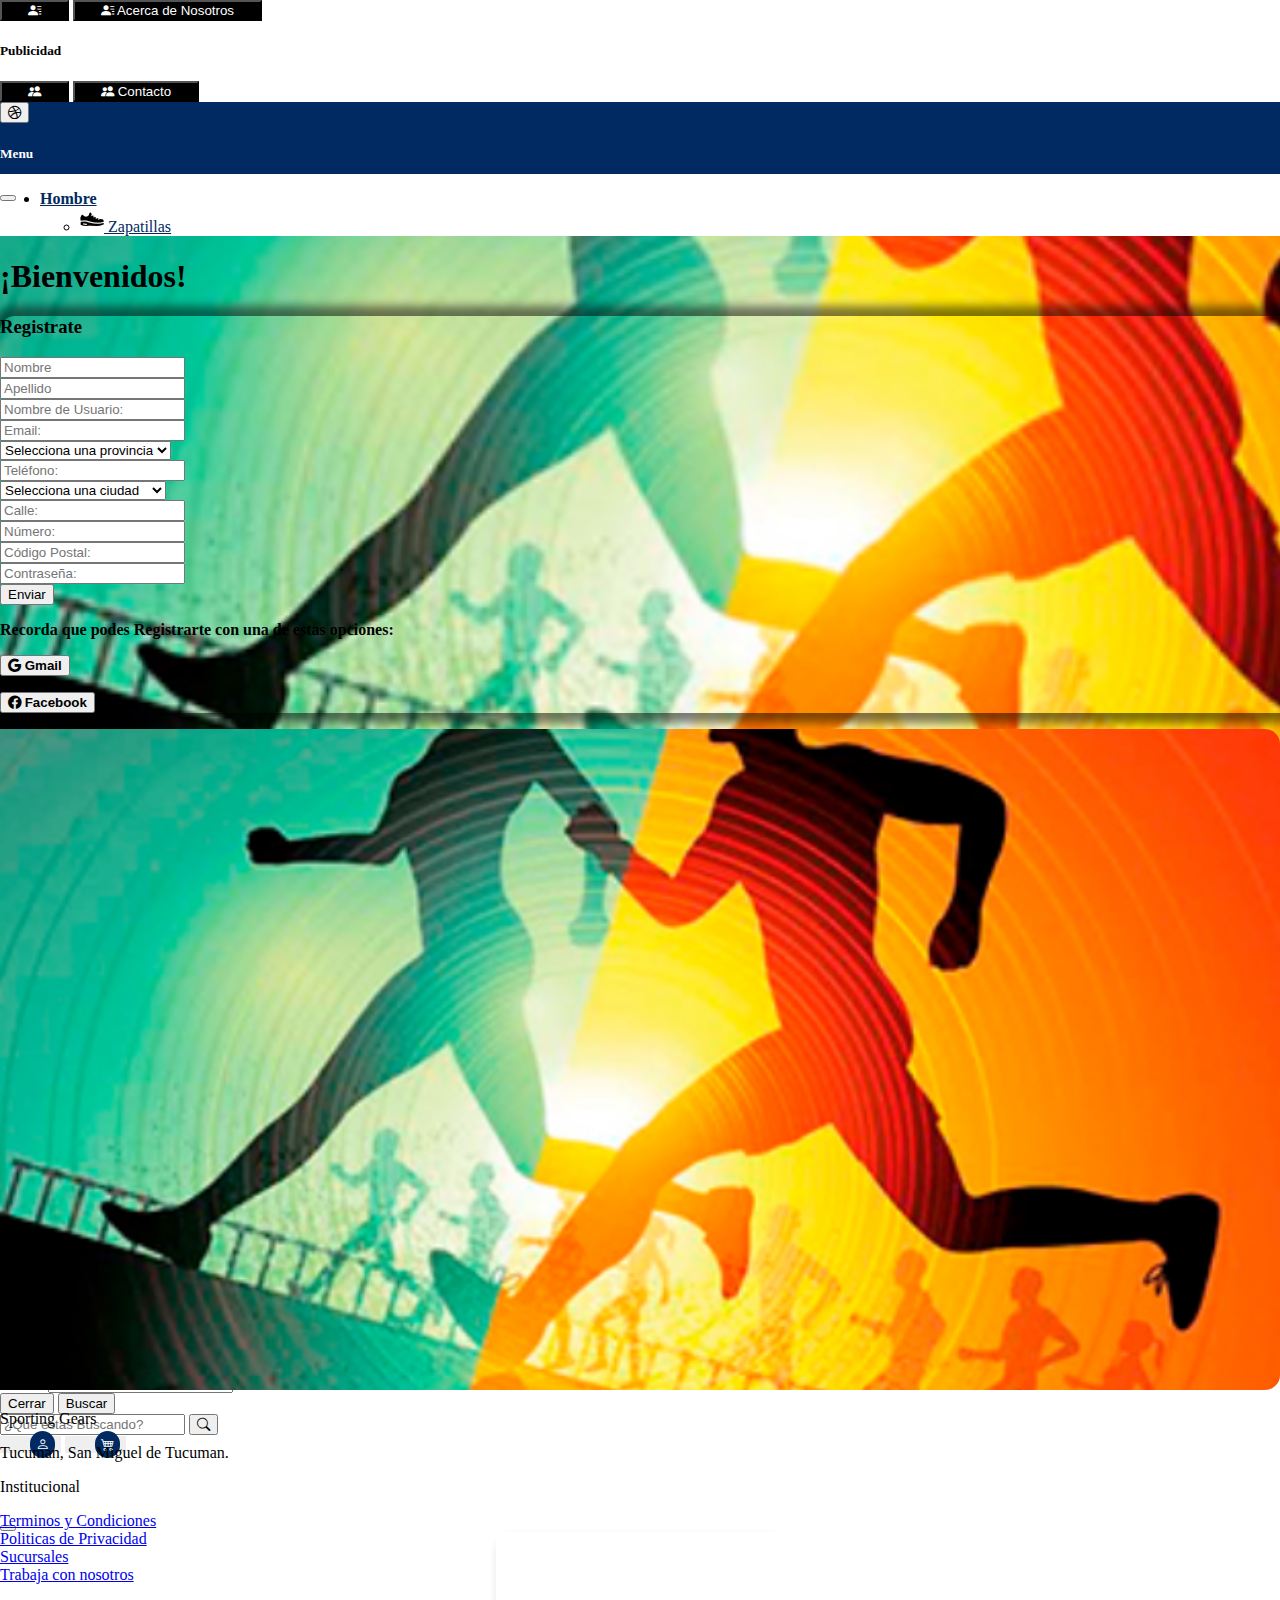
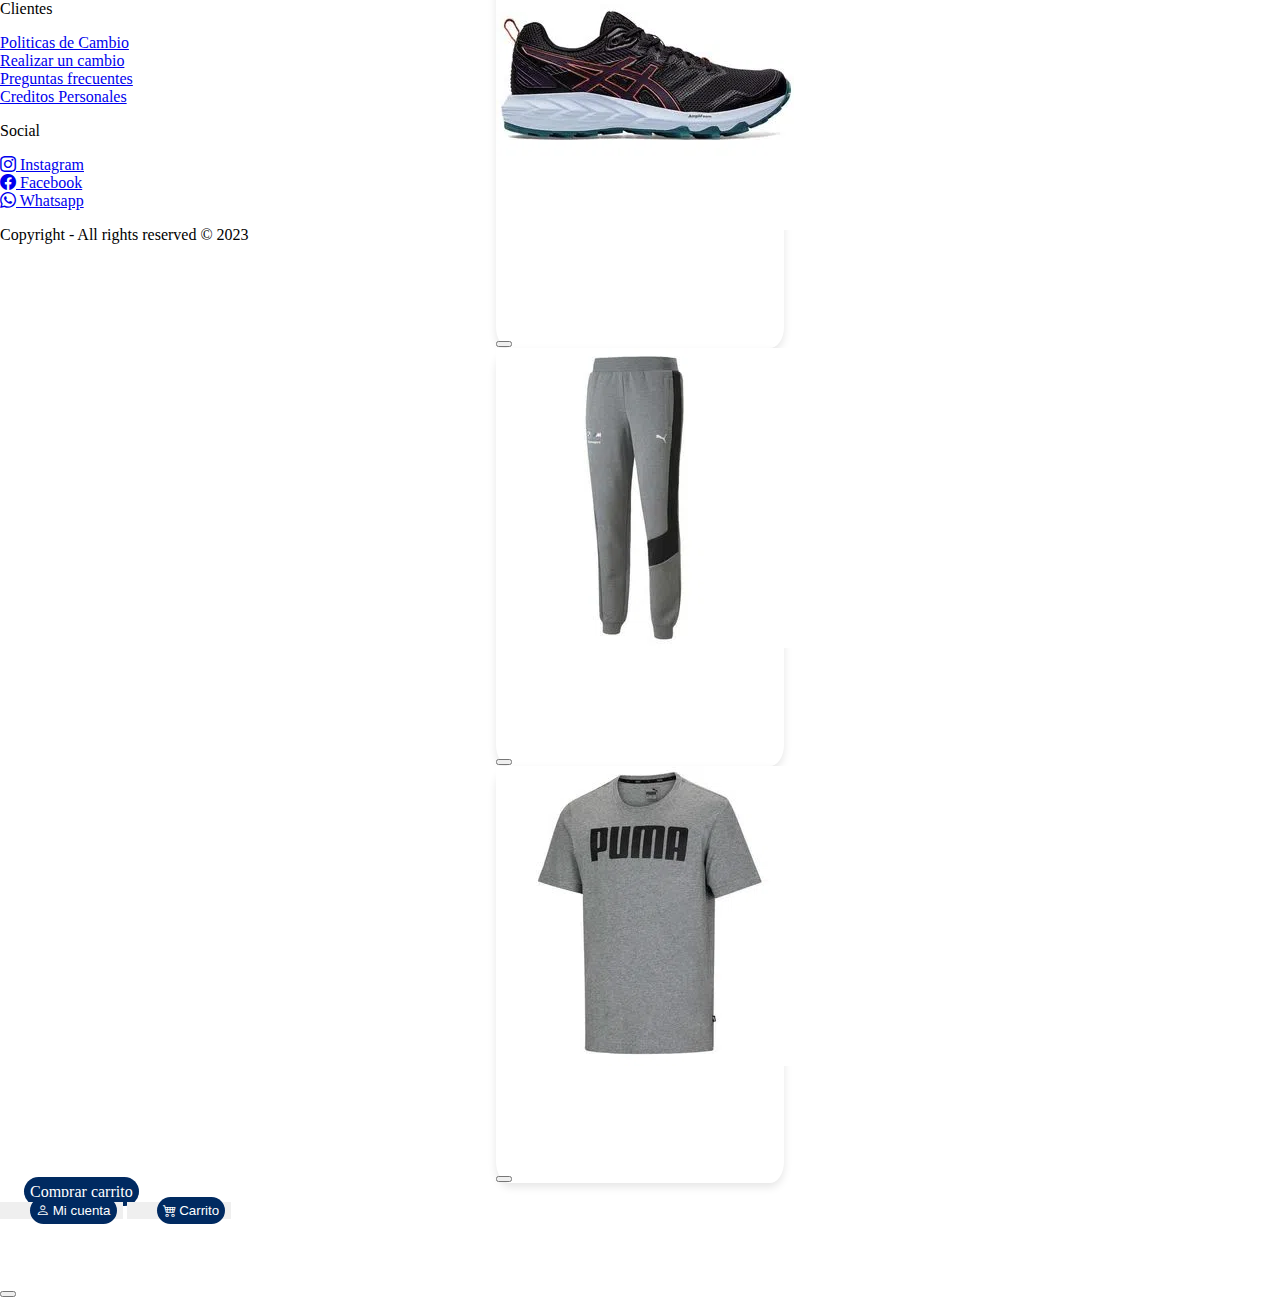
<file: Registro.html>
<!DOCTYPE html>
<html lang="en">
<head>
    <meta charset="UTF-8">
    <meta name="viewport" content="width=device-width, initial-scale=1.0">
    <link href="https://cdn.jsdelivr.net/npm/bootstrap@5.3.1/dist/css/bootstrap.min.css" rel="stylesheet" integrity="sha384-4bw+/aepP/YC94hEpVNVgiZdgIC5+VKNBQNGCHeKRQN+PtmoHDEXuppvnDJzQIu9" crossorigin="anonymous">
    <link rel="stylesheet" href="https://cdn.jsdelivr.net/npm/bootstrap-icons@1.10.5/font/bootstrap-icons.css">
    <link rel="stylesheet" href="./Styles/Index.css">
    <link rel="stylesheet" href="./Styles/Registro.css">
    <title>Login-SportiveGear</title>
</head>
<body>
    <header>
        <div class="nav-top bg-black bg-gradient">
            <div class="container text-white section-nav p-1 d-flex justify-content-between">
            <button class="d-md-none rounded-pill">
              <a href="#"><i class="bi bi-person-lines-fill"></i></a>
          </button>
          <button class="d-none d-md-inline rounded-pill">
              <a href="#"><i class="bi bi-person-lines-fill"></i> Acerca de Nosotros</a>
          </button>
          <h5 class="mt-2">Publicidad</h5>
            <button class="d-md-none rounded-pill">
                <a href="#"><i class="bi bi-people-fill"></i></a>
            </button>
            <button class="d-none d-md-inline rounded-pill">
                <a href="#"><i class="bi bi-people-fill"></i> Contacto</a>
            </button>
            </div>
        </div>
        <div> <!-- Para poner fexedado el navbar (No fixear en las otras paginas)-->
            <!-- Nav --> 

                <div class="container-fluid nav-main">
                    <div class="row h-100 align-items-center">
                      <div class="col-2 d-lg-none">
                          <button class="btn text-white" type="button" data-bs-toggle="offcanvas" data-bs-target="#offcanvasExample" aria-controls="offcanvasExample">
                            <i class="bi bi-dribbble"></i>
                          </button>
                          <div class="offcanvas offcanvas-start" tabindex="-1" id="offcanvasExample" aria-labelledby="offcanvasExampleLabel">
                            <div class="offcanvas-header">
                              <h5 class="offcanvas-title" id="offcanvasExampleLabel">Menu</h5>
                              <button type="button" class="btn-close" data-bs-dismiss="offcanvas" aria-label="Close"></button>
                            </div>
                            <div class="offcanvas-body">
                              <div>
                                <h2 class="mb-4">Categorias</h2>
                              </div>
                              <div class="mb-3">
                                <button class="btn dropdown-toggle" type="button" data-bs-toggle="dropdown">
                                  <b>Hombre</b>
                                </button>
                                <ul class="dropdown-menu">
                                  <li><a class="dropdown-item" href="#"><img src="./Img-logos/icons8-zapatillas-24.png" alt=""> Zapatillas</a></li>
                                  <li><a class="dropdown-item" href="#"><img src="./Img-logos/icons8-camiseta-24.png" alt=""> Remeras</a></li>
                                  <li><a class="dropdown-item" href="#"><img src="./Img-logos/icons8-pantalones-24.png" alt=""> Pantalones</a></li>
                                </ul>
                              </div>
                              <div class="mb-3">
                                <button class="btn dropdown-toggle" type="button" data-bs-toggle="dropdown">
                                  <b>Mujeres</b>
                                </button>
                                <ul class="dropdown-menu">
                                  <li><a class="dropdown-item" href="#"><img src="./Img-logos/icons8-zapatillas-24.png" alt=""> Zapatillas</a></li>
                                  <li><a class="dropdown-item" href="#"><img src="./Img-logos/icons8-camiseta-24.png" alt=""> Remeras</a></li>
                                  <li><a class="dropdown-item" href="#"><img src="./Img-logos/icons8-pantalones-24.png" alt=""> Pantalones</a></li> 
                                </ul>
                              </div>
                              <div class="mb-3">
                                <button class="btn dropdown-toggle" type="button" data-bs-toggle="dropdown">
                                  <b>Niños</b>
                                </button>
                                <ul class="dropdown-menu">
                                  <li><a class="dropdown-item" href="#"><img src="./Img-logos/icons8-zapatillas-24.png" alt=""> Zapatillas</a></li>
                                  <li><a class="dropdown-item" href="#"><img src="./Img-logos/icons8-camiseta-24.png" alt=""> Remeras</a></li>
                                  <li><a class="dropdown-item" href="#"><img src="./Img-logos/icons8-pantalones-24.png" alt=""> Pantalones</a></li>
                                </ul>
                              </div>
                              <div class="mb-3">
                                <button class="btn dropdown-toggle" type="button" data-bs-toggle="dropdown">
                                  <b>Marcas</b>
                                </button>
                                <ul class="dropdown-menu text-center">
                                  <li><a class="dropdown-item" href="#"><img src="./Img-logos/icons8-adidas-trébol-filled-70.png" alt="Adidas"></a></li>
                                  <li><a class="dropdown-item" href="#"><img src="./Img-logos/icons8-nike-an-american-multinational-corporation---footwear,-apparel,-equipment,-accessories,-and-services-70.png" alt=""></a></li>
                                  <li><a class="dropdown-item" href="#"><img src="./Img-logos/icons8-puma-a-german-multinational-company---designs-and-manufactures-athletic-and-casual-footwear,-apparel-and-accessories-70.png" alt=""></a></li>
                                </ul>
                              </div>
                              <div class="mb-3">
                                <button class="btn dropdown-toggle" type="button" data-bs-toggle="dropdown">
                                  <b>Deportes</b>
                                </button>
                                <ul class="dropdown-menu text-center">
                                  <li><a class="dropdown-item" href="#"><img src="./Img-logos/icons8-fútbol-2-70.png" alt=""></a></li>
                                  <li><a class="dropdown-item" href="#"><img src="./Img-logos/icons8-baloncesto-70.png" alt=""></a></li>
                                  <li><a class="dropdown-item" href="#"><img src="./Img-logos/icons8-voleibol-70.png" alt=""></a></li>
                                </ul>
                              </div>
                            </div>
                          </div>
                      </div>
                      <div class="col-10 col-lg-12 d-flex justify-content-end justify-content-md-center align-items-center title-section">
                        
                        <div class="-titulo">
                          <a href="index.html"><h3 class="me-4">SportiveGear</h3></a>      
                        </div>
                        <!--Modal de busqueda-->
                        <div class="d-md-none">
                            <button type="button" class="btn btn-modal" data-bs-toggle="modal" data-bs-target="#searchModal">
                                <i class="bi bi-search"></i>
                              </button>
                              
                              <div class="modal fade" id="searchModal" tabindex="-1" aria-labelledby="searchModalLabel" aria-hidden="true">
                                <div class="modal-dialog modal-dialog-centered">
                                  <div class="modal-content">
                                    <div class="modal-header">
                                      <h5 class="modal-title text-black" id="searchModalLabel">Búsqueda</h5>
                                      <button type="button" class="btn-close" data-bs-dismiss="modal" aria-label="Close"></button>
                                    </div>
                                    <div class="modal-body">
                                      <form>
                                        <div class="mb-3">
                                          <label for="searchInput" class="form-label">Buscar</label>
                                          <input type="text" class="form-control" id="searchInput" placeholder="Escribe tu búsqueda...">
                                        </div>
                                      </form>
                                    </div>
                                    <div class="modal-footer">
                                      <button type="button" class="btn btn-secondary" data-bs-dismiss="modal">Cerrar</button>
                                      <button type="button" class="btn btn-primary">Buscar</button>
                                    </div>
                                  </div>
                                </div>
                              </div>
                        </div>
                        <div class="d-none d-md-inline w-50">
                            <div class="input-group input-div">
                                <input type="text" class="form-control border border-end-0 rounded-start-pill" placeholder="¿Que estas Buscando?" aria-label="¿Que estas Buscando?" aria-describedby="button-addon2">
                                <button class="btn btn-outline-secondary border border-start-0 bg-white rounded-end-pill" type="button" id="button-addon2"><i class="bi bi-search"></i></button>
                            </div>
                        </div>
                        
                        <div class="link-nav-main">
                          <button type="button" class="btn px-0 pe-0 d-lg-none buton"><a href="./Login.html"><i class="bi bi-person"></i></a>
                          </button>
                            <button class="btn px-0 pe-0 buton d-lg-none" type="button" data-bs-toggle="offcanvas" data-bs-target="#offcanvasRight" aria-controls="offcanvasRight"><a class="" href="#"><i class="bi bi-cart4"></i></a></button>
                              <div class="offcanvas offcanvas-end" tabindex="-1" id="offcanvasRight" aria-labelledby="offcanvasRightLabel">
                                <div class="offcanvas-header">
                                  <h5 class="offcanvas-title" id="offcanvasRightLabel">Mi Carrito</h5>
                                  <button type="button" class="btn-close" data-bs-dismiss="offcanvas" aria-label="Close"></button>
                                </div>
                                <div class="offcanvas-body">
                                  <div class="card mb-3 card-carrito">
                                    <div class="row g-0">
                                      <div class="col-3 d-flex align-items-center">
                                        <img src="./img-zapatillas/zapatilla-m-1.png" class="img-fluid rounded-start" alt="...">
                                      </div>
                                      <div class="col-7">
                                        <div class="card-body">
                                          <h6 class="card-title">Zapatillas Asics Gel-Sonoma 6 Standard W Black- de Mujer</h6>
                                          <p class="card-text">$32.999</p>
                                        </div>
                                      </div>
                                      <div class="col-2 d-flex align-items-center">
                                        <button type="button" class="btn-close" data-bs-dismiss="offcanvas" aria-label="Close"></button>
                                      </div>
                                    </div>
                                  </div>
                                  <div class="card mb-3 card-carrito">
                                    <div class="row g-0">
                                      <div class="col-3 d-flex align-items-center">
                                        <img src="./img-Pantalones/Pantalones Hombre1.png" class="img-fluid rounded-start" alt="...">
                                      </div>
                                      <div class="col-7">
                                        <div class="card-body">
                                          <h6 class="card-title">Pantalon Puma Bmw Mms Sweat De Hombre</h6>
                                          <p class="card-text">$21.999</p>
                                        </div>                                       
                                      </div>
                                      <div class="col-2 d-flex align-items-center">
                                          <button type="button" class="btn-close" data-bs-dismiss="offcanvas" aria-label="Close"></button>
                                        </div>
                                    </div>
                                  </div>
                                  <div class="card mb-3 card-carrito">
                                    <div class="row g-0">
                                      <div class="col-3 d-flex align-items-center">
                                        <img src="./Img-Remeras/remera hombre1.png" class="img-fluid rounded-start" alt="...">
                                      </div>
                                      <div class="col-7">
                                        <div class="card-body">
                                          <h6 class="card-title">Remera Puma Ess Tee De Hombre</h6>
                                          <p class="card-text">$22.999</p>
                                        </div>
                                      </div>
                                      <div class="col-2 d-flex align-items-center">
                                        <button type="button" class="btn-close" data-bs-dismiss="offcanvas" aria-label="Close"></button>
                                      </div>
                                    </div>
                                  </div>
                                  <div class="d-flex justify-content-end">
                                    <a class="btn" href="#" role="button">Comprar carrito</a>
                                  </div>
                                </div>
                              </div>
                        </div>
                        <div class="link-nav-main d-none d-lg-inline">
                          <button type="button" class="btn px-0 pe-0 buton"><a href="./Login.html"><i class="bi bi-person"></i> Mi cuenta</a>
                          </button>
                            <button class="btn px-0 pe-0 buton" type="button" data-bs-toggle="offcanvas" data-bs-target="#offcanvasRight" aria-controls="offcanvasRight"><a href="#"><i class="bi bi-cart4"></i> Carrito</a></button>
                              <div class="offcanvas offcanvas-end" tabindex="-1" id="offcanvasRight" aria-labelledby="offcanvasRightLabel">
                                <div class="offcanvas-header">
                                  <h5 class="offcanvas-title" id="offcanvasRightLabel">Offcanvas right</h5>
                                  <button type="button" class="btn-close" data-bs-dismiss="offcanvas" aria-label="Close"></button>
                                </div>
                                <div class="offcanvas-body">                                  
                                </div>
                              </div>
                        </div>
                    </div>
                  </div>     
              </div>
              <nav class="navbar navbar-expand-lg bg-body-tertiary nav-expand">
                <div class="container-fluid container-lg">
                  <div class="collapse navbar-collapse rounded" id="navbarNavDropdown">
                    <ul class="navbar-nav align-items-center">
                        <li class="nav-item dropdown mx-5 me-5 mb-2 mb-lg-0 px-3 pe-3">
                            <a class="nav-link" href="#" role="button" data-bs-toggle="dropdown" aria-expanded="false">
                              <b>Hombre</b>
                            </a>
                            <ul class="dropdown-menu mb-2">
                              <li><a class="dropdown-item" href="#"><img src="./Img-logos/icons8-zapatillas-24.png" alt=""> Zapatillas</a></li>
                              <li><a class="dropdown-item" href="#"><img src="./Img-logos/icons8-camiseta-24.png" alt=""> Remeras</a></li>
                              <li><a class="dropdown-item" href="#"><img src="./Img-logos/icons8-pantalones-24.png" alt=""> Pantalones</a></li>
                            </ul>
                          </li>
                      <li class="nav-item dropdown mx-5 me-5 mb-2 mb-lg-0  px-3 pe-3">
                        <a class="nav-link" href="#" role="button" data-bs-toggle="dropdown" aria-expanded="false">
                          <b>Mujeres</b>
                        </a>
                        <ul class="dropdown-menu mb-2">
                          <li><a class="dropdown-item" href="#"><img src="./Img-logos/icons8-zapatillas-24.png" alt=""> Zapatillas</a></li>
                          <li><a class="dropdown-item" href="#"><img src="./Img-logos/icons8-camiseta-24.png" alt=""> Remeras</a></li>
                          <li><a class="dropdown-item" href="#"><img src="./Img-logos/icons8-pantalones-24.png" alt=""> Pantalones</a></li>
                        </ul>
                      </li>
                      <li class="nav-item dropdown mx-5 me-5 mb-2 mb-lg-0 px-3 pe-3">
                        <a class="nav-link" href="#" role="button" data-bs-toggle="dropdown" aria-expanded="false">
                          <b>Niños</b>
                        </a>
                        <ul class="dropdown-menu mb-2">
                          <li><a class="dropdown-item" href="#"><img src="./Img-logos/icons8-zapatillas-24.png" alt=""> Zapatillas</a></li>
                          <li><a class="dropdown-item" href="#"><img src="./Img-logos/icons8-camiseta-24.png" alt=""> Remeras</a></li>
                          <li><a class="dropdown-item" href="#"><img src="./Img-logos/icons8-pantalones-24.png" alt=""> Pantalones</a></li>
                        </ul>
                      </li>
                      <li class="nav-item dropdown mx-5 me-5 mb-2 mb-lg-0 px-3 pe-3">
                        <a class="nav-link" href="#" role="button" data-bs-toggle="dropdown" aria-expanded="false">
                          <b>Marcas</b>
                        </a>
                        <ul class="dropdown-menu mb-2 text-center">
                          <li><a class="dropdown-item" href="#"><img src="./Img-logos/icons8-adidas-trébol-filled-70.png" alt="Adidas"></a></li>
                          <li><a class="dropdown-item" href="#"><img src="./Img-logos/icons8-nike-an-american-multinational-corporation---footwear,-apparel,-equipment,-accessories,-and-services-70.png" alt=""></a></li>
                          <li><a class="dropdown-item" href="#"><img src="./Img-logos/icons8-puma-a-german-multinational-company---designs-and-manufactures-athletic-and-casual-footwear,-apparel-and-accessories-70.png" alt=""></a></li>
                        </ul>
                      </li>
                      <li class="nav-item dropdown mx-5 px-3 pe-3">
                        <a class="nav-link" href="#" role="button" data-bs-toggle="dropdown" aria-expanded="false">
                          <b>Deportes</b>
                        </a>
                        <ul class="dropdown-menu mb-2 text-center">
                          <li><a class="dropdown-item" href="#"><img src="./Img-logos/icons8-fútbol-2-70.png" alt=""></a></li>
                          <li><a class="dropdown-item" href="#"><img src="./Img-logos/icons8-baloncesto-70.png" alt=""></a></li>
                          <li><a class="dropdown-item" href="#"><img src="./Img-logos/icons8-voleibol-70.png" alt=""></a></li>
                        </ul>
                      </li>
                    </ul>
                  </div>
                </div>
              </nav>
            </div>

        <!-- Fin del Nav-->
    </header>

    <!--------------------------------------------------------------------------->

    <main class="bg-section">
  
      <section class="container-fluid">
        <div class="container align-items-center mb-5">
          <h1 class="text-center mt-5 mb-5 fw-bold ">¡Bienvenidos!</h1>
        <div class="row login-div">

            <div class="mb-5 mb-md-0 col-12 col-md-6 col-lg-6 login-div2">
            
                <h3 class="mb-4 py-4 text-center fw-bold">Registrate</h3>
                <form>
                  <div class="row">
                    <div class="col-md-6 mb-2 mb-md-4">
                        <input type="text" id="nombre" name="nombre" class="form-control rounded-pill" placeholder="Nombre" required maxlength="25">
                    </div>
                    <div class="col-md-6 mb-2 mb-md-4">
                        <input type="text" id="Apellido" name="Apellido" class="form-control rounded-pill" placeholder="Apellido" required maxlength="25">
                    </div>
                  </div>
                  <div class="row">
                      <div class="col-md-6 mb-2 mb-md-4">
                          <input type="text" id="nombreUsuario" name="nombreUsuario" class="form-control rounded-pill" placeholder="Nombre de Usuario:" pattern="[A-Za-z0-9]{5,8}" required>
                      </div>
                      <div class="col-md-6 mb-2 mb-md-4">
                        <input type="email" id="email" name="email" class="form-control rounded-pill" placeholder="Email:" required>
                    </div>
                </div>
                <div class="row">
                  <div class="col-md-6 mb-2 mb-md-4">
                        <select id="provincia" name="provincia" class="form-control rounded-pill" required>
                            <option value="">Selecciona una provincia</option>
                            <option value="Tucumán">Tucumán</option>
                        </select>
                    </div>
                    <div class="col-md-6 mb-2 mb-md-4">
                        <input type="tel" id="telefono" name="telefono" class="form-control rounded-pill" placeholder="Teléfono:" pattern="[0-9]{1,13}" required>
                    </div>
                    
                </div>
                <div class="row">
                    <div class="col-md-6 mb-2 mb-md-4">
                        <select id="ciudad" name="ciudad" class="form-control rounded-pill" required>
                            <option value="">Selecciona una ciudad</option>
                            <option value="SanMiguelDeTucumán">San Miguel de Tucumán</option>
                        </select>
                    </div>
                    <div class="col-md-6 mb-2 mb-md-4">
                        <input type="text" id="calle" name="calle" class="form-control rounded-pill" placeholder="Calle:" required>
                    </div>
                </div>
                <div class="row">
                    <div class="col-md-6 mb-2 mb-md-4">
                        <input type="text" id="numero" name="numero" class="form-control rounded-pill" placeholder="Número:" pattern="[0-9]{1,6}" required>
                    </div>
                    <div class="col-md-6 mb-2 mb-md-4">
                        <input type="text" id="codigoPostal" name="codigoPostal" class="form-control rounded-pill" placeholder="Código Postal:" pattern="[0-9]{1,4}" required>
                    </div>
                </div>
                <div class="row">
                    <div class="col-md-6 mb-3 mb-md-4">
                        <input type="password" id="contrasena" name="contrasena" class="form-control rounded-pill" placeholder="Contraseña:" minlength="6" maxlength="8" pattern="^(?=.*[A-Z])(?=.*\d).+$" required>
                    </div>
                </div>
                <div class="row">
                    <div class="col-12 text-center mb-3 mb-md-4">
                        <input type="submit" class="btn btn-primary rounded-pill w-50" value="Enviar">
                    </div>
                </div>
                </form>
                <div class="row text-center register">
                  <div class="col-12"><p><b>Recorda que podes Registrarte con una de estas opciones:</b></p></div>
                </div>
                <div class="row">
                  <div class="col-12 col-lg-6 text-center mb-4">
                    <p class=" gap-1">
                    <button type="button" class="btn btn-danger rounded-pill w-100 pe-5 px-5 " data-bs-toggle="button" aria-pressed="true"><i class="bi bi-google pe-2"></i>
                    <b>Gmail</b></button>
                  </p>
                  </div>
                  <div class="col-12 col-lg-6 text-center mb-4">
                    <p class=" gap-1">
                      <button type="button" class="btn btn-primary rounded-pill w-100 pe-5 px-5" data-bs-toggle="button" aria-pressed="true"><i class="bi bi-facebook pe-1"></i>
                      <b>Facebook</b></button>
                    </p>
                  </div>
                  </div>
              </div>

              <div class="col-12 col-md-6">
                <img class="bg-div" src="./imgbg/bgregistro2.png" alt="">
              </div>
          </div>
        </div>
      </section>
      

    </main>

    <!--------------------------------------------------------------------------->
    <footer>
      <div class="container-fluid">
        <div class="row p-5 pb-2 bg-dark text-white justify-content-center footer-div">
          <div class="col-12 col-md-4 col-lg-3">
            <p class="h3 mt-3 mt-md-0">Sporting Gears</p>
            <p class="text-secondary">Tucuman, San Miguel de Tucuman.</p>
          </div>
          <div class="col-xs-12 col-md-4 col-lg-3">
            <p class="h5 mb-3 mt-3 mt-md-0">Institucional</p>
            <div class="mb-2">
            <a class="text-secondary text-decoration-none" href="#">Terminos y Condiciones</a>
            </div>
            <div class="mb-2">
              <a class="text-secondary text-decoration-none" href="#">Politicas de Privacidad</a>
              </div>
              <div class="mb-2">
                <a class="text-secondary text-decoration-none" href="#">Sucursales</a>
                </div>
                <div class="mb-2">
                  <a class="text-secondary text-decoration-none" href="#">Trabaja con nosotros</a>
                  </div>
            
          </div>
          <div class="col-12 col-md-4 col-lg-3 ">
            <p class="h5 mb-3 mt-3 mt-md-0">Clientes</p>
            <div class="mb-2">
              <a class="text-secondary text-decoration-none" href="#">Politicas de Cambio</a>
            </div>
            <div class="mb-2">
              <a class="text-secondary text-decoration-none" href="#">Realizar un cambio</a>
              </div>
              <div class="mb-2">
                <a class="text-secondary text-decoration-none" href="#">Preguntas frecuentes</a>
                </div>
                <div class="mb-2">
                  <a class="text-secondary text-decoration-none" href="#">Creditos Personales</a>
                  </div>
          </div>
          <div class="col-12 col-lg-3">
            <p class="h5 mb-3 mt-3 mt-lg-0">Social</p>
            <div class="mb-2">
              <a class="text-secondary text-decoration-none" href="#"><i class="bi bi-instagram"></i> Instagram</a>
              </div>
              <div class="mb-2">
                <a class="text-secondary text-decoration-none" href="#"><i class="bi bi-facebook"></i> Facebook</a>
                </div>
                <div class="mb-2">
                  <a class="text-secondary text-decoration-none" href="#"><i class="bi bi-whatsapp"></i> Whatsapp</a>
                  </div>
          </div>
          <div class="col-12 pt-4">
            <p class="text-white text-center">Copyright - All rights reserved © 2023</p>
          </div>
        </div>
        </div> 
    </footer>

    <script src="https://cdn.jsdelivr.net/npm/bootstrap@5.3.1/dist/js/bootstrap.bundle.min.js" integrity="sha384-HwwvtgBNo3bZJJLYd8oVXjrBZt8cqVSpeBNS5n7C8IVInixGAoxmnlMuBnhbgrkm" crossorigin="anonymous"></script>
</body>
</html>
</file>
<file: Styles/Index.css>
/*Pagina Principal*/

/* NavBar*/
.nav-top a{
    text-decoration: none;
    padding: 4px 20px;
    color: white;
}

.-titulo a{
    text-decoration: none;
    color: white;
}

.nav-top button{
    background: #000;
} 

.nav-main{
    background-color: #002A61;
    height: 4.5rem;
    color: white;
    
}

.buton{
    border: 0;
}

.link-nav-main a{

    text-decoration: none;
    color: white;
    margin-left: 1.5rem;
    border-radius: 15px;
    padding: 6px;
    background-color: #002A61;
    transition: box-shadow 0.3s;
    
}

.link-nav-main a:hover{
    
    box-shadow: 0px 0px 15px rgba(201, 200, 200, 0.5);
}


.btn-modal{
    background-color: #002A61;
    color: white;
}

.navbar-nav{
    font-size: medium;
    height: 30px;
}

.navbar-nav a{
    color:#002A61; 
}

.navbar-nav a:hover{
    text-decoration: underline;
}

/* Fin NavBar*/

/* Main */
.card {
    margin: auto;
    width: 18rem;
    box-shadow: 0 4px 8px rgba(0, 0, 0, 0.1);
    transition: transform 0.3s;
    border-radius:5%;
}

.card:hover {
    transform: translateY(-15px);
    box-shadow: -3px -1px 12px 0px rgba(0,0,0,0.97);
    -webkit-box-shadow: -3px -1px 12px 0px rgba(0,0,0,0.97);
    -moz-box-shadow: -3px -1px 12px 0px rgba(0,0,0,0.97);;
    border-radius: 5%;
}

/* Fin del Main */

@media (max-width: 991.98px){ /*Vista de Celular*/

    /* NavBar*/
    .link-nav-main a{
        margin-left: 0.5rem;
    }
    .nav-expand{

        padding: 0;
    }
    /* Fin NavBar*/

    .footer-div{
        text-align: center;
    }
}
</file>
<file: Styles/login.css>
body {
    display: flex;
    flex-direction: column;
    min-height: 100vh; 
    margin: 0; 
}

main {
    flex: 1; 
    width: 100%;
    box-sizing: border-box;
}

.bg-section{
    background-image: url("../imgbg/backgorund.jpg");
    background-size: cover;
    background-repeat: no-repeat;
    background-attachment: fixed; 
}

.login-div2{
    box-shadow: 0px 0px 10px rgba(0, 0, 0, 0.575);
    border-radius: 15px ;

}


.ol-contraseña a{
    text-decoration: none;
    color: #000;
}

.registro a{
    text-decoration: none;
    color: #000;
}

.ol-contraseña a:hover{

    padding: 0.3rem;
    box-shadow:10px 0px 10px rgba(0, 0, 0, 0.575);
    border-radius: 15px;
}

.registro a:hover{
    padding: 0.3rem;
    box-shadow:10px 0px 10px rgba(0, 0, 0, 0.575);
    border-radius: 15px;
}

.ingresar{
    background-color: aquamarine;
}
.cancelar{
    background-color: orange;
}


.bg-div{
    /* Ancho y largo de la imagen al 100% del contenedor */
    width: 100%; 
    height: 100%;
} 

@media (min-width: 500.98px){ /*Vista de Pc*/

    .bg-div{
        border-radius: 15px 0 0 15px;
    } 
    .login-div2{
        box-shadow: 10px 0px 10px rgba(0, 0, 0, 0.575);
        border-radius: 0 15px 15px 0;
    }
}
</file>
<file: Styles/Registro.css>
body {
    display: flex;
    flex-direction: column;
    min-height: 100vh; 
    margin: 0; 
}

main {
    flex: 1; 
    width: 100%;
    box-sizing: border-box;
}

.bg-section{
    background-image: url("../imgbg/bgregistro2.png");
    background-size: cover;
    background-repeat: no-repeat;
    background-attachment: fixed; 
}

.login-div2{
    box-shadow: 0px 0px 10px rgba(0, 0, 0, 0.575);
    border-radius: 15px ;
}

.ol-contraseña a{
    text-decoration: none;
    color: #000;
}

.registro a{
    text-decoration: none;
    color: #000;
}

.ol-contraseña a:hover{

    padding: 0.3rem;
    box-shadow:10px 0px 10px rgba(0, 0, 0, 0.575);
    border-radius: 15px;
}

.registro a:hover{
    padding: 0.3rem;
    box-shadow:10px 0px 10px rgba(0, 0, 0, 0.575);
    border-radius: 15px;
}

.register b:hover{
    background: whitesmoke;
    padding: 0.3rem;
}

.ingresar{
    background-color: aquamarine;
}
.cancelar{
    background-color: orange;
}


.bg-div{
    /* Ancho y largo de la imagen al 100% del contenedor */
    width: 100%; 
    height: 100%;
} 

@media (min-width: 500.98px){ /*Vista de Pc*/

    .bg-div{
        border-radius: 0 15px 15px 0;
    } 
    .login-div2{
        box-shadow: 0px 0px 10px 10px rgba(0, 0, 0, 0.5);
        border-radius: 15px 0px 0px 15px;
    }
    .register b:hover{
        background: whitesmoke;
        border-radius:15px;
        padding: 0.3rem;
    }
}
</file>
